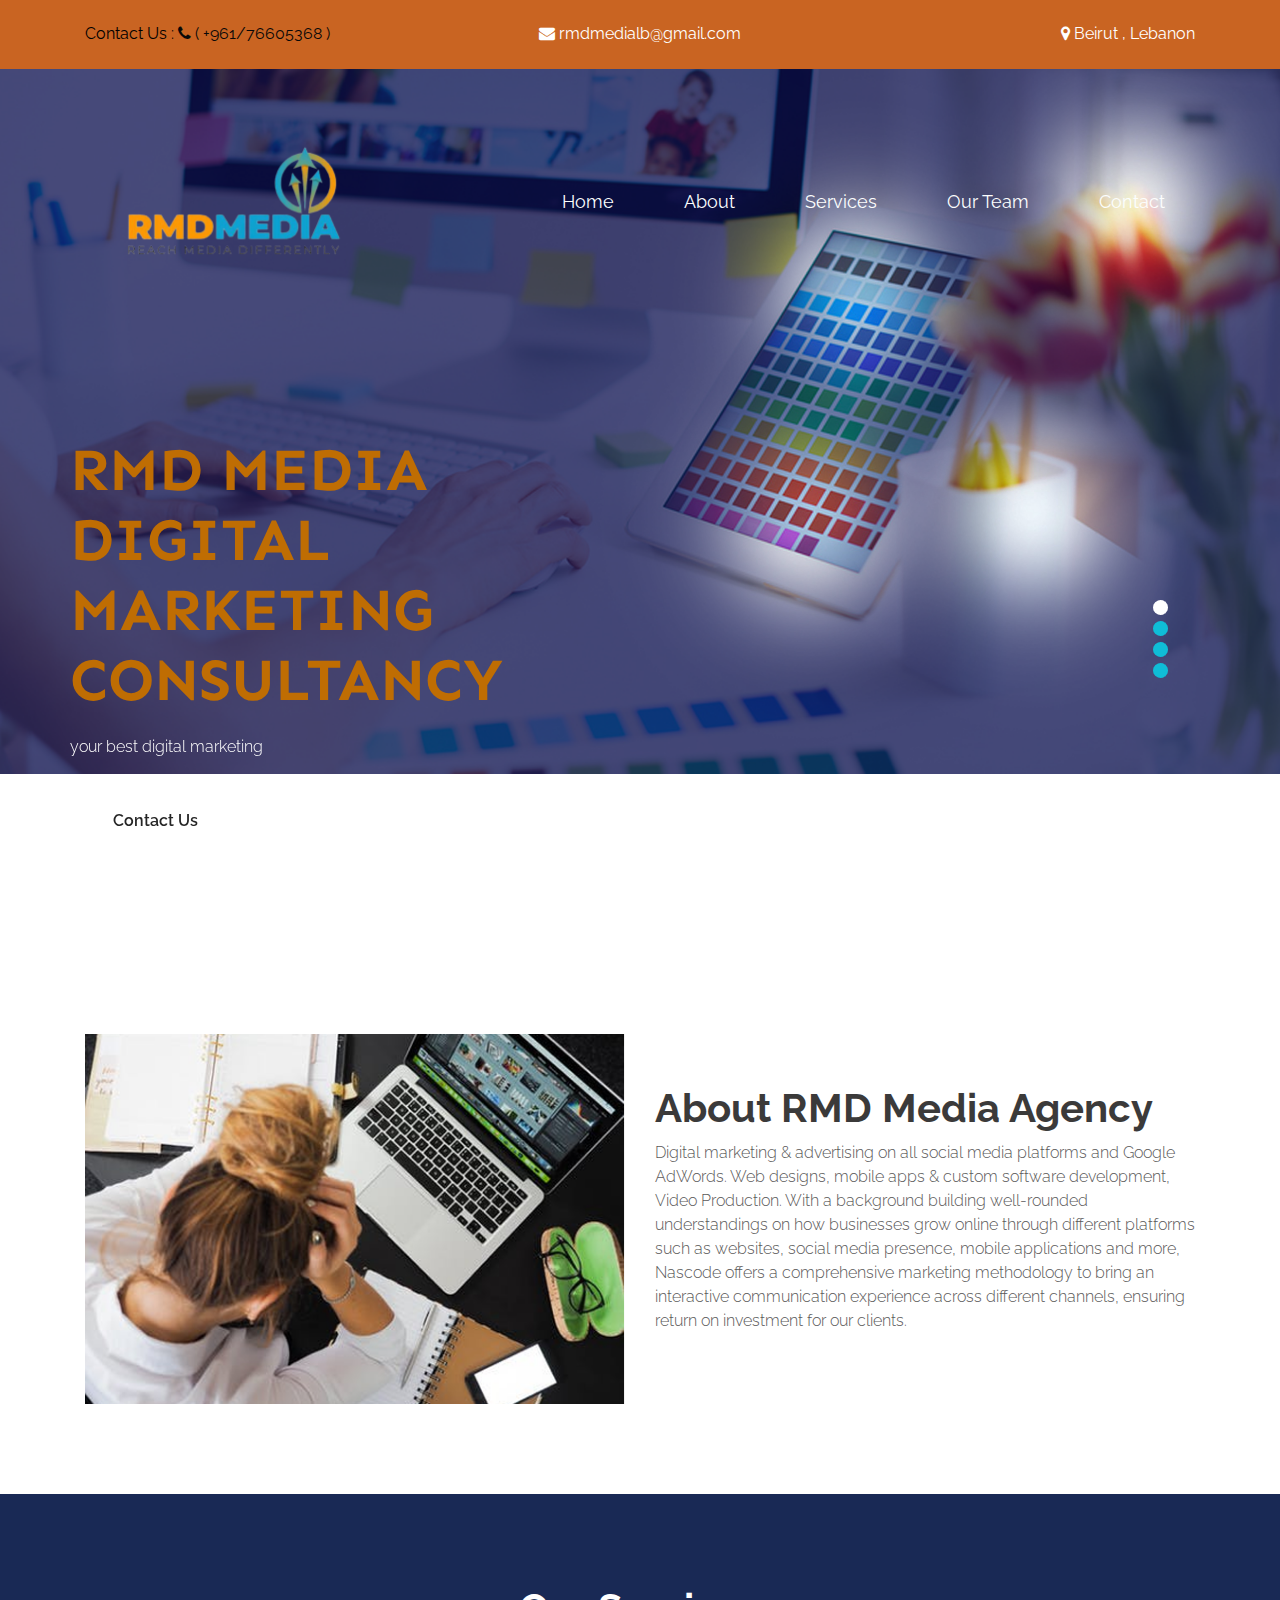
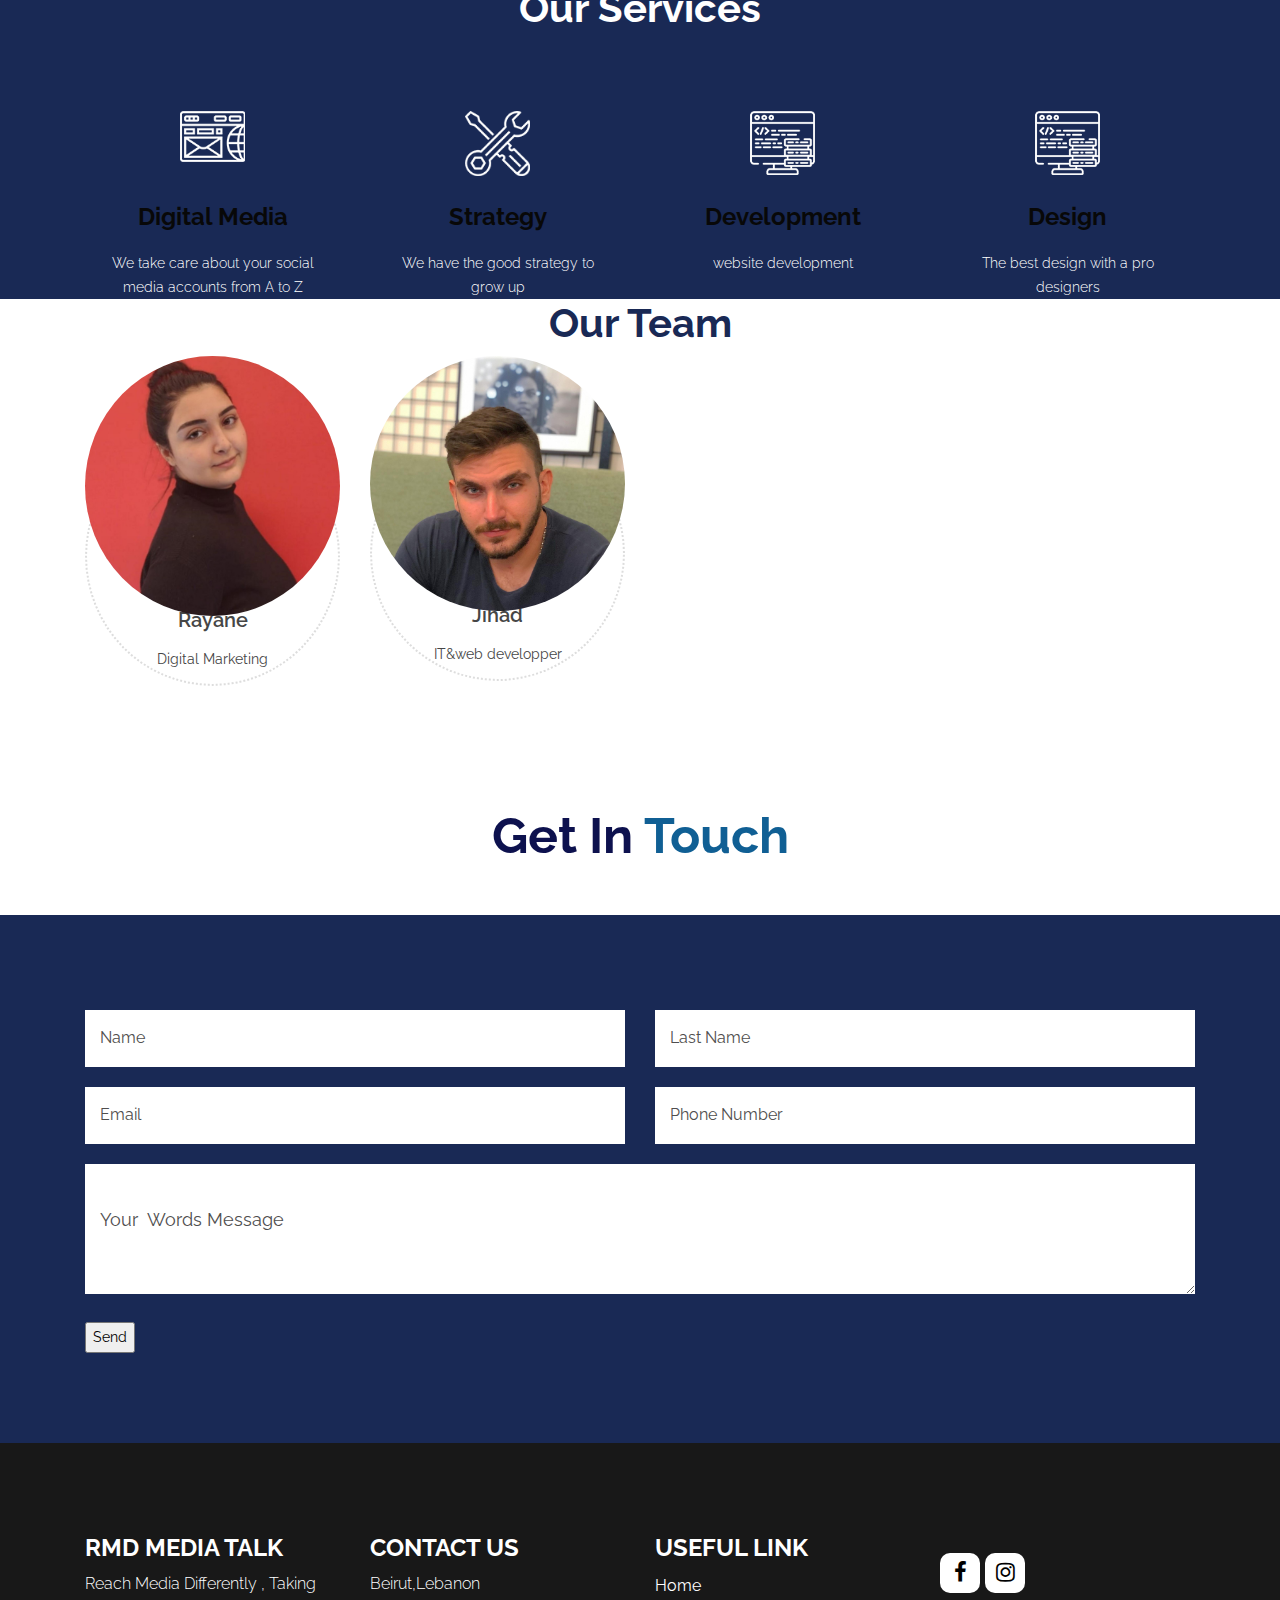
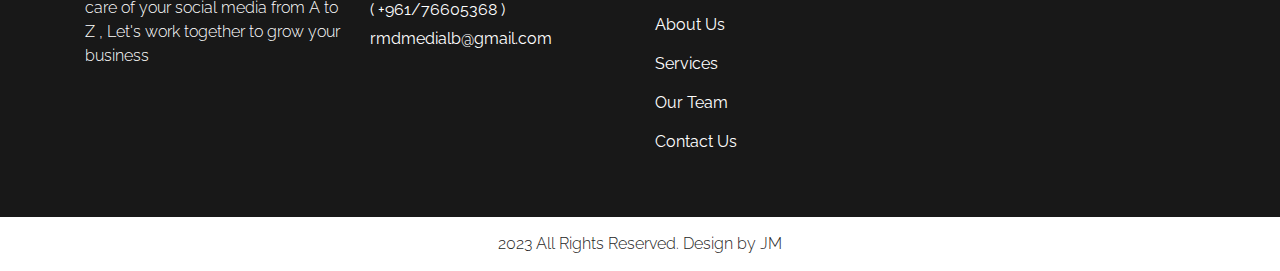
<file: index.html>
<!DOCTYPE html>
<html lang="en">

<head>
    <!-- basic -->
    <meta charset="utf-8">
    <meta http-equiv="X-UA-Compatible" content="IE=edge">
    <meta name="viewport" content="width=device-width, initial-scale=1">
    <!-- mobile metas -->
    <meta name="viewport" content="width=device-width, initial-scale=1">
    <meta name="viewport" content="initial-scale=1, maximum-scale=1">
    <!-- site metas -->
    <title>RMD MEDIA</title>
    <link rel="icon" href="images/logo.png" type="image/x-icon">
    <meta name="keywords" content="">
    <meta name="description" content="">
    <meta name="author" content="">
    <!-- bootstrap css -->
    <link rel="stylesheet" type="text/css" href="css/bootstrap.min.css">
    <!-- style css -->
    <link rel="stylesheet" type="text/css" href="css/style.css">
    <!-- Responsive-->
    <link rel="stylesheet" href="css/responsive.css">
    <!-- fevicon -->
    <link rel="icon" href="images/fevicon.png" type="image/gif" />
    <!-- Scrollbar Custom CSS -->
    <link rel="stylesheet" href="css/jquery.mCustomScrollbar.min.css">
    <!-- Tweaks for older IEs-->
    <link rel="stylesheet" href="https://netdna.bootstrapcdn.com/font-awesome/4.0.3/css/font-awesome.css">
    <!-- fonts -->
    <link href="https://fonts.googleapis.com/css2?family=Raleway:wght@400;500;600;800&family=Sen:wght@400;700;800&display=swap" rel="stylesheet">
</head>
<!--Start of Tawk.to Script-->
<script type="text/javascript">
var Tawk_API=Tawk_API||{}, Tawk_LoadStart=new Date();
(function(){
var s1=document.createElement("script"),s0=document.getElementsByTagName("script")[0];
s1.async=true;
s1.src='https://embed.tawk.to/644a67f931ebfa0fe7fabb75/1gv1acacc';
s1.charset='UTF-8';
s1.setAttribute('crossorigin','*');
s0.parentNode.insertBefore(s1,s0);
})();
</script>
<!--End of Tawk.to Script-->
<body>
    <!-- header top section start -->
    <div class="header_top_section">
        <div class="container">
            <div class="row">
                <div class="col-sm-12">
                    <div class="header_top_main">
                        <div class="call_text">Contact Us : <a href="https://api.whatsapp.com/send?phone=96176605368"><i class="fa fa-phone" aria-hidden="true"></i> ( +961/76605368 ) </a></div>
                        <div class="call_text_2"><a href="mailto:rmdmedialb@gmail.com"><i class="fa fa-envelope" aria-hidden="true"></i> rmdmedialb@gmail.com</a></div>
                        <div class="call_text_1"><a href="#"><i class="fa fa-map-marker" aria-hidden="true"></i> Beirut , Lebanon</a></div>
                    </div>
                </div>
            </div>
        </div>
    </div>
    <!-- header top section start -->
    <!-- header section start -->
    <div class="header_section">
        <div class="container">
            <nav class="navbar navbar-expand-lg navbar-light bg-light">
                <div class="logo">
                    <a href="index.html"><img src="images/logo.png"></a>
                </div>
                <button class="navbar-toggler" type="button" data-toggle="collapse" data-target="#navbarSupportedContent" aria-controls="navbarSupportedContent" aria-expanded="false" aria-label="Toggle navigation">
               <span class="navbar-toggler-icon"></span>
               </button>
                <div class="collapse navbar-collapse" id="navbarSupportedContent">
                    <ul class="navbar-nav ml-auto">
                        <li class="nav-item ">
                            <a class="nav-link" href="index.html">Home</a>
                        </li>
                        <li class="nav-item">
                            <a class="nav-link" href="about.html">About</a>
                        </li>
                        <li class="nav-item">
                            <a class="nav-link" href="services.html">Services</a>
                        </li>
                        <li class="nav-item">
                            <a class="nav-link" href="portfolio.html">Our Team</a>
                        </li>
                        <li class="nav-item">
                            <a class="nav-link" href="contact.html">Contact</a>
                        </li>
                    </ul>
                    <form class="form-inline my-2 my-lg-0">
                    </form>
                </div>
            </nav>
        </div>
        <!-- banner section start -->
        <div class="banner_section layout_padding">
            <section class="slide-wrapper">
                <div class="container">
                    <div id="myCarousel" class="carousel slide" data-ride="carousel">
                        <ol class="carousel-indicators">
                            <li data-target="#myCarousel" data-slide-to="0" class="active"></li>
                            <li data-target="#myCarousel" data-slide-to="1"></li>
                            <li data-target="#myCarousel" data-slide-to="2"></li>
                            <li data-target="#myCarousel" data-slide-to="3"></li>
                        </ol>
                        <div class="carousel-inner">
                            <div class="carousel-item active">
                                <div class="container">
                                    <div class="row">
                                        <div class="col-sm-12">
                                            <div class="banner_taital_main">
                                                <h1 class="banner_taital">RMD MEDIA Digital marketing consultancy</h1>
                                                <p class="banner_text">your best digital marketing </p>
                                                <div class="btn_main">
                                                    <div class="contact_bt"><a href="contact.html">Contact Us</a></div>
                                                </div>
                                            </div>
                                        </div>
                                    </div>
                                </div>
                            </div>
                            <div class="carousel-item">
                                <div class="container">
                                    <div class="row">
                                        <div class="col-sm-12">
                                            <div class="banner_taital_main">
                                                <h1 class="banner_taital">RMD MEDIA Digital Marketing Agency</h1>
                                                <p class="banner_text">BEST WAY TO GROW UP </p>
                                                <div class="contact_bt"><a href="contact.html">contact Us</a></div>
                                            </div>
                                        </div>
                                    </div>
                                </div>
                            </div>
                            <div class="carousel-item">
                                <div class="container">
                                    <div class="row">
                                        <div class="col-sm-12">
                                            <div class="banner_taital_main">
                                                <h1 class="banner_taital">RMD MEDIA Digital Marketing Agency</h1>
                                                <p class="banner_text"> the competition with best-in-class digital marketing services</p>
                                                <div class="contact_bt"><a href="contact.html">contact Us</a></div>
                                            </div>
                                        </div>
                                    </div>
                                </div>
                            </div>
                            <div class="carousel-item">
                                <div class="container">
                                    <div class="row">
                                        <div class="col-sm-12">
                                            <div class="banner_taital_main">
                                                <h1 class="banner_taital">RMD MEDIA Digital Marketing Agency</h1>
                                                <p class="banner_text">the promotion of brands to connect with potential customers using the internet and other forms of digital communication </p>
                                                <div class="contact_bt"><a href="contact.html">contact Us</a></div>
                                            </div>
                                        </div>
                                    </div>
                                </div>
                            </div>
                        </div>
                    </div>
                </div>
            </section>
        </div>
        <!-- banner section end -->
    </div>
    <!-- header section end -->
    <!-- about sectuion start -->
    <div class="about_section layout_padding">
        <div class="container">
            <div class="row">
                <div class="col-md-6">
                    <div class="about_img"><img src="images/about-img.png"></div>
                </div>
                <div class="col-md-6">
                    <h1 class="about_taital">About RMD Media Agency</h1>
                    <p class="about_text">Digital marketing & advertising on all social media platforms and Google AdWords. Web designs, mobile apps & custom software development, Video Production. With a background building well-rounded understandings on how businesses grow
                        online through different platforms such as websites, social media presence, mobile applications and more, Nascode offers a comprehensive marketing methodology to bring an interactive communication experience across different channels,
                        ensuring return on investment for our clients.</p>
                </div>
            </div>
        </div>
    </div>
    <!-- about sectuion end -->
    <!-- services section start -->
    <div class="services_section layout_padding">
        <div class="container">
            <div class="row">
                <div class="col-sm-12">
                    <h1 class="services_taital">Our Services</h1>
                </div>
            </div>
            <div class="services_section_2">
                <div class="row">
                    <div class="col-lg-3 col-sm-6">
                        <div class="box_main ">
                            <div class="service_img"><img src="images/icon-1.png"></div>
                            <h4 class="development_text">Digital Media</h4>
                            <p class="services_text">We take care about your social media accounts from A to Z</p>

                        </div>
                    </div>
                    <div class="col-lg-3 col-sm-6">
                        <div class="box_main">
                            <div class="service_img"><img src="images/icon-2.png"></div>
                            <h4 class="development_text">Strategy</h4>
                            <p class="services_text">We have the good strategy to grow up</p>

                        </div>
                    </div>
                    <div class="col-lg-3 col-sm-6">
                        <div class="box_main">
                            <div class="service_img"><img src="images/icon-3.png"></div>
                            <h4 class="development_text">Development</h4>
                            <p class="services_text">website development </p>

                        </div>
                    </div>
                    <div class="col-lg-3 col-sm-6">
                        <div class="box_main">
                            <div class="service_img"><img src="images/icon-3.png"></div>
                            <h4 class="development_text">Design</h4>
                            <p class="services_text">The best design with a pro designers</p>

                        </div>
                    </div>
                </div>
            </div>
        </div>
    </div>
    <!-- services section end -->
    <!-- portfolio section start -->
    <div class="portfolio_section layout_padding">
        <div class="container">
            <div class="row">
                <div class="col-md-12">
                    <h1 class="portfolio_taital">Our Team</h1>
                </div>
                <div class="col-md-3 col-sm-6">
                    <div class="our-team">
                        <div class="pic">
                            <img src="images/img-1.jpg">
                        </div>
                        <div class="team-content">
                            <div class="team-info">
                                <h3 class="title">Rayane</h3>
                                <span class="post">Digital Marketing </span>
                            </div>
                        </div>
                    </div>
                </div>

                <div class="col-md-3 col-sm-6">
                    <div class="our-team">
                        <div class="pic">
                            <img src="images/img-2.jpg">
                        </div>
                        <div class="team-content">
                            <div class="team-info">
                                <h3 class="title">Jihad</h3>
                                <span class="post">IT&web developper</span>
                            </div>
                        </div>
                    </div>
                </div>
             
            </div>
        </div>
    </div>
    <!-- portfolio section end -->
    <!-- contact section start -->
    <div class="contact_section layout_padding">
        <div class="container">
            <div class="row">
                <div class="col-sm-12">
                    <h1 class="contact_taital">Get In <span style="color: #105f94;">Touch</span></h1>
                </div>
            </div>
        </div>
    </div>
    <div class="contact_section_2">
        <div class="container">
            <div class="row">
                <div class="col-md-12">
                    <div class="mail_section map_form_container">
                        <form action="https://formspree.io/f/mbjepljw" method="POST">
                            <fieldset id="fs-frm-inputs"></fieldset>
                            <div class="row">
                                <div class="col-md-6">
                                    <input type="text" class="mail_text" placeholder="Name" required="" name="Your Name">
                                </div>
                                <div class="col-md-6">
                                    <input type="text" class="mail_text" placeholder="Last Name" required="" name=" Your Last Name">
                                </div>
                                <div class="col-md-6">
                                    <input type="email" class="mail_text" placeholder="Email" name="_replyto" placeholder="email@domain.tld" required="">
                                </div>
                                <div class="col-md-6">
                                    <input type="text" class="mail_text" id="telephone" placeholder="Phone Number" name="Phone Number" required="">
                                </div>

                            </div>
                            <textarea class="massage-bt" placeholder="Your  Words Message" rows="5" id="comment" name="Your  Words Message" required=""></textarea>
                            <div class="btn_main">
                                <input type="hidden" name="_subject" id="email-subject" value="Complaint Form Submission">
                                </fieldset>
                                <input type="submit" value="Send">
                        </form>
                        </div>
                        </form>
                    </div>
                </div>
            </div>
        </div>
    </div>
    <!-- contact section end -->
    <!-- footer section start -->
    <div class="footer_section layout_padding">
        <div class="container">
            <div class="footer_section_2">
                <div class="row">
                    <div class="col-lg-3 col-sm-6">
                        <h2 class="useful_text">RMD MEDIA Talk</h2>
                        <p class="lorem_text">Reach Media Differently , Taking care of your social media from A to Z , Let's work together to grow your business
                        </p>
                    </div>
                    <div class="col-lg-3 col-sm-6">
                        <h2 class="useful_text">Contact Us</h2>
                        <p class="dummy_text">Beirut,Lebanon</p>
                        <div class="location_text"><a href="https://api.whatsapp.com/send?phone=96176605368">( +961/76605368 )</a></div>
                        <div class="location_text"><a href="mailto:rmdmedialb@gmail.com"> rmdmedialb@gmail.com</a></div>
                    </div>
                    <div class="col-lg-3 col-sm-6">
                        <h2 class="useful_text">Useful link</h2>
                        <div class="footer_menu">
                            <ul>
                                <li><a href="index.html">Home</a></li>
                                <li><a href="about.html">About Us</a></li>
                                <li><a href="services.html">Services</a></li>
                                <li><a href="portfolio.html">Our Team</a></li>
                                <li><a href="contact.html">Contact Us</a></li>
                            </ul>
                        </div>
                    </div>
                    <div class="col-lg-3 col-sm-6">

                        <div class="social_icon">
                            <ul>
                                <li><a href="https://www.facebook.com/rmdmedia.lb?mibextid=LQQJ4d"><i class="fa fa-facebook" aria-hidden="true"></i></a></li>
                                <li><a href="https://instagram.com/rmdmedia.lb?igshid=YmMyMTA2M2Y="><i class="fa fa-instagram" aria-hidden="true"></i></a></li>
                            </ul>
                        </div>
                    </div>
                </div>
            </div>
        </div>
    </div>
    </div>
    <!-- footer section end -->
    <!-- copyright section start -->
    <div class="copyright_section">
        <div class="container">
            <div class="row">
                <div class="col-sm-12">
                    <p class="copyright_text">2023 All Rights Reserved. Design by <a href="https://jihadmourad.github.io/jihad/">JM</a></p>
                </div>
            </div>
        </div>
    </div>
    <!-- copyright section end -->
    <!-- Javascript files-->
    <script src="js/jquery.min.js"></script>
    <script src="js/popper.min.js"></script>
    <script src="js/bootstrap.bundle.min.js"></script>
    <script src="js/jquery-3.0.0.min.js"></script>
    <script src="js/plugin.js"></script>
</body>

</html>
</file>
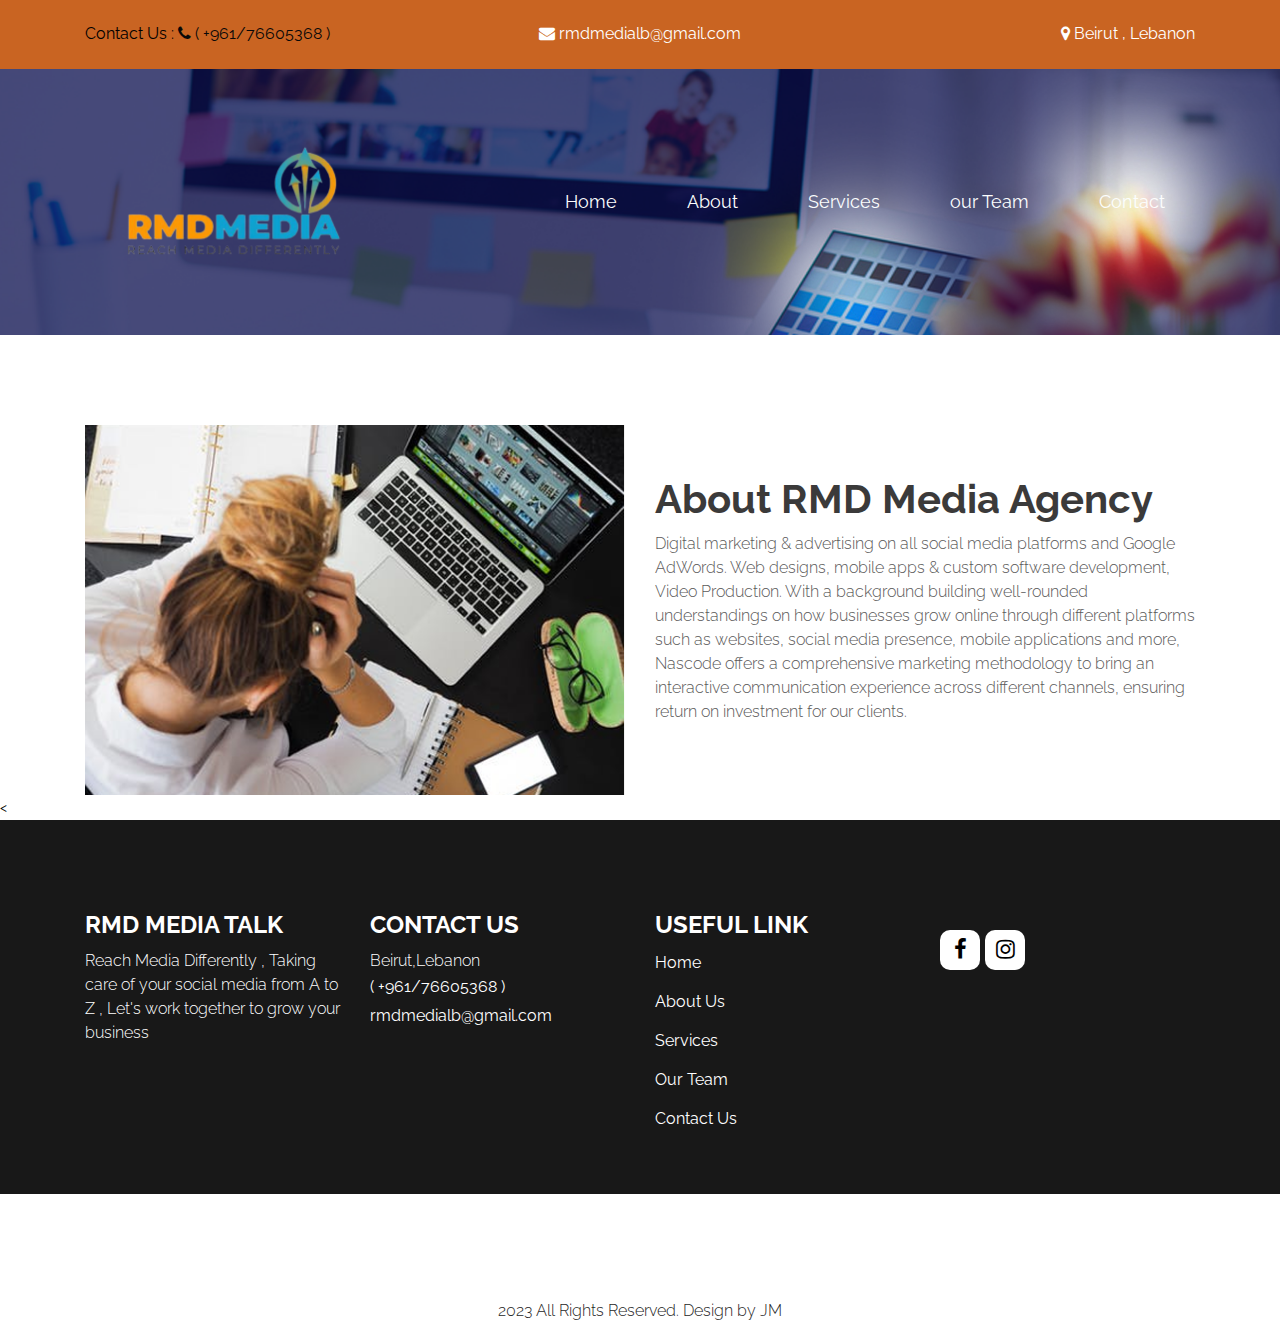
<file: about.html>
<!DOCTYPE html>
<html lang="en">

<head>
    <!-- basic -->
    <meta charset="utf-8">
    <meta http-equiv="X-UA-Compatible" content="IE=edge">
    <meta name="viewport" content="width=device-width, initial-scale=1">
    <!-- mobile metas -->
    <meta name="viewport" content="width=device-width, initial-scale=1">
    <meta name="viewport" content="initial-scale=1, maximum-scale=1">
    <!-- site metas -->
    <title>About</title>
    <link rel="icon" href="images/logo.png" type="image/x-icon">
    <meta name="keywords" content="">
    <meta name="description" content="">
    <meta name="author" content="">
    <!-- bootstrap css -->
    <link rel="stylesheet" type="text/css" href="css/bootstrap.min.css">
    <!-- style css -->
    <link rel="stylesheet" type="text/css" href="css/style.css">
    <!-- Responsive-->
    <link rel="stylesheet" href="css/responsive.css">
    <!-- fevicon -->
    <link rel="icon" href="images/fevicon.png" type="image/gif" />
    <!-- Scrollbar Custom CSS -->
    <link rel="stylesheet" href="css/jquery.mCustomScrollbar.min.css">
    <!-- Tweaks for older IEs-->
    <link rel="stylesheet" href="https://netdna.bootstrapcdn.com/font-awesome/4.0.3/css/font-awesome.css">
    <!-- fonts -->
    <link href="https://fonts.googleapis.com/css2?family=Raleway:wght@400;500;600;800&family=Sen:wght@400;700;800&display=swap" rel="stylesheet">
</head>

<body>
    <!-- header top section start -->
    <div class="header_top_section">
        <div class="container">
            <div class="row">
                <div class="col-sm-12">
                    <div class="header_top_main">
                        <div class="call_text">Contact Us : <a href="https://api.whatsapp.com/send?phone=96176605368"><i class="fa fa-phone" aria-hidden="true"></i> ( +961/76605368 ) </a></div>
                        <div class="call_text_2"><a href="mailto:rmdmedialb@gmail.com"><i class="fa fa-envelope" aria-hidden="true"></i> rmdmedialb@gmail.com</a></div>
                        <div class="call_text_1"><a href="#"><i class="fa fa-map-marker" aria-hidden="true"></i> Beirut , Lebanon</a></div>
                    </div>
                </div>
            </div>
        </div>
    </div>
    <!-- header top section start -->
    <!-- header section start -->
    <div class="header_section">
        <div class="container">
            <nav class="navbar navbar-expand-lg navbar-light bg-light">
                <div class="logo">
                    <a href="index.html"><img src="images/logo.png"></a>
                </div>
                <button class="navbar-toggler" type="button" data-toggle="collapse" data-target="#navbarSupportedContent" aria-controls="navbarSupportedContent" aria-expanded="false" aria-label="Toggle navigation">
               <span class="navbar-toggler-icon"></span>
               </button>
                <div class="collapse navbar-collapse" id="navbarSupportedContent">
                    <ul class="navbar-nav ml-auto">
                        <li class="nav-item ">
                            <a class="nav-link" href="index.html">Home</a>
                        </li>
                        <li class="nav-item">
                            <a class="nav-link" href="about.html">About</a>
                        </li>
                        <li class="nav-item">
                            <a class="nav-link" href="services.html">Services</a>
                        </li>
                        <li class="nav-item">
                            <a class="nav-link" href="portfolio.html">our Team</a>
                        </li>
                        <li class="nav-item">
                            <a class="nav-link" href="contact.html">Contact</a>
                        </li>
                    </ul>
                    <form class="form-inline my-2 my-lg-0">
                    </form>
                </div>
            </nav>
        </div>
    </div>
    <!-- header section end -->
    <!-- about sectuion start -->
    <div class="about_section layout_padding">
        <div class="container">
            <div class="row">
                <div class="col-md-6">
                    <div class="about_img"><img src="images/about-img.png"></div>
                </div>
                <div class="col-md-6">
                    <h1 class="about_taital">About RMD Media Agency</h1>
                    <p class="about_text">Digital marketing & advertising on all social media platforms and Google AdWords. Web designs, mobile apps & custom software development, Video Production. With a background building well-rounded understandings on how businesses grow
                        online through different platforms such as websites, social media presence, mobile applications and more, Nascode offers a comprehensive marketing methodology to bring an interactive communication experience across different channels,
                        ensuring return on investment for our clients.</p>

                </div>
            </div>
        </div>
        <!-- about sectuion end -->
        <<div class="footer_section layout_padding">
            <div class="container">
                <div class="footer_section_2">
                    <div class="row">
                        <div class="col-lg-3 col-sm-6">
                            <h2 class="useful_text">RMD MEDIA Talk</h2>
                            <p class="lorem_text">Reach Media Differently , Taking care of your social media from A to Z , Let's work together to grow your business
                            </p>
                        </div>
                        <div class="col-lg-3 col-sm-6">
                            <h2 class="useful_text">Contact Us</h2>
                            <p class="dummy_text">Beirut,Lebanon</p>
                            <div class="location_text"><a href="https://api.whatsapp.com/send?phone=96176605368">( +961/76605368 )</a></div>
                            <div class="location_text"><a href="mailto:rmdmedialb@gmail.com"> rmdmedialb@gmail.com</a></div>
                        </div>
                        <div class="col-lg-3 col-sm-6">
                            <h2 class="useful_text">Useful link</h2>
                            <div class="footer_menu">
                                <ul>
                                    <li><a href="index.html">Home</a></li>
                                    <li><a href="about.html">About Us</a></li>
                                    <li><a href="services.html">Services</a></li>
                                    <li><a href="portfolio.html">Our Team</a></li>
                                    <li><a href="contact.html">Contact Us</a></li>
                                </ul>
                            </div>
                        </div>
                        <div class="col-lg-3 col-sm-6">

                            <div class="social_icon">
                                <ul>
                                    <li><a href="https://www.facebook.com/rmdmedia.lb?mibextid=LQQJ4d"><i class="fa fa-facebook" aria-hidden="true"></i></a></li>
                                    <li><a href="https://instagram.com/rmdmedia.lb?igshid=YmMyMTA2M2Y="><i class="fa fa-instagram" aria-hidden="true"></i></a></li>
                                </ul>
                            </div>
                        </div>
                    </div>
                </div>
            </div>
    </div>
    </div>
    <!-- footer section end -->
    <!-- copyright section start -->
    <div class="copyright_section">
        <div class="container">
            <div class="row">
                <div class="col-sm-12">
                    <p class="copyright_text">2023 All Rights Reserved. Design by <a href="https://jihadmourad.github.io/jihad/">JM</a></p>
                </div>
            </div>
        </div>
    </div>
    <!-- copyright section end -->
    <!-- Javascript files-->
    <script src="js/jquery.min.js"></script>
    <script src="js/popper.min.js"></script>
    <script src="js/bootstrap.bundle.min.js"></script>
    <script src="js/jquery-3.0.0.min.js"></script>
    <script src="js/plugin.js"></script>
</body>

</html>
</file>
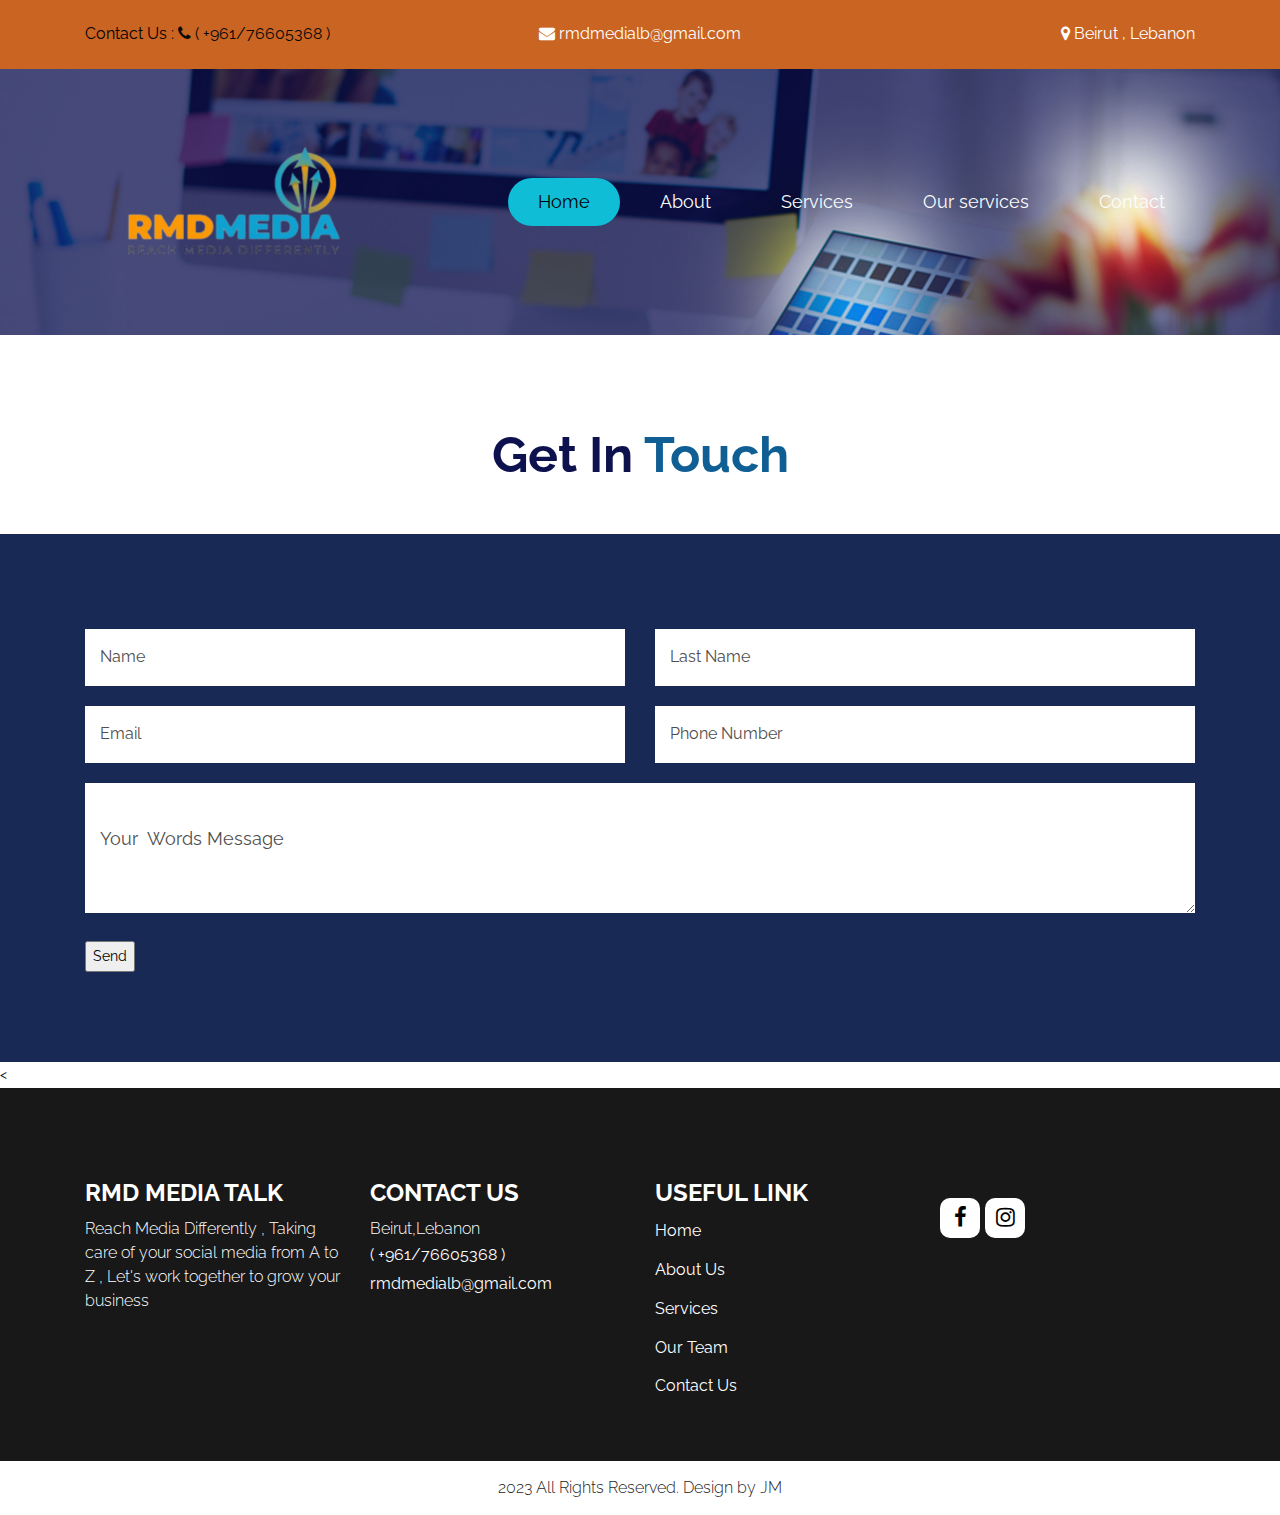
<file: contact.html>
<!DOCTYPE html>
<html lang="en">

<head>
    <!-- basic -->
    <meta charset="utf-8">
    <meta http-equiv="X-UA-Compatible" content="IE=edge">
    <meta name="viewport" content="width=device-width, initial-scale=1">
    <!-- mobile metas -->
    <meta name="viewport" content="width=device-width, initial-scale=1">
    <meta name="viewport" content="initial-scale=1, maximum-scale=1">
    <!-- site metas -->
    <title>Contact</title>
    <link rel="icon" href="images/logo.png" type="image/x-icon">
    <meta name="keywords" content="">
    <meta name="description" content="">
    <meta name="author" content="">
    <!-- bootstrap css -->
    <link rel="stylesheet" type="text/css" href="css/bootstrap.min.css">
    <!-- style css -->
    <link rel="stylesheet" type="text/css" href="css/style.css">
    <!-- Responsive-->
    <link rel="stylesheet" href="css/responsive.css">
    <!-- fevicon -->
    <link rel="icon" href="images/fevicon.png" type="image/gif" />
    <!-- Scrollbar Custom CSS -->
    <link rel="stylesheet" href="css/jquery.mCustomScrollbar.min.css">
    <!-- Tweaks for older IEs-->
    <link rel="stylesheet" href="https://netdna.bootstrapcdn.com/font-awesome/4.0.3/css/font-awesome.css">
    <!-- fonts -->
    <link href="https://fonts.googleapis.com/css2?family=Raleway:wght@400;500;600;800&family=Sen:wght@400;700;800&display=swap" rel="stylesheet">
</head>

<body>
    <!-- header top section start -->
    <div class="header_top_section">
        <div class="container">
            <div class="row">
                <div class="col-sm-12">
                    <div class="header_top_main">
                        <div class="call_text">Contact Us : <a href="https://api.whatsapp.com/send?phone=96176605368"><i class="fa fa-phone" aria-hidden="true"></i> ( +961/76605368 ) </a></div>
                        <div class="call_text_2"><a href="mailto:rmdmedialb@gmail.com"><i class="fa fa-envelope" aria-hidden="true"></i> rmdmedialb@gmail.com</a></div>
                        <div class="call_text_1"><a href="#"><i class="fa fa-map-marker" aria-hidden="true"></i> Beirut , Lebanon</a></div>
                    </div>
                </div>
            </div>
        </div>
    </div>
    <!-- header top section start -->
    <!-- header section start -->
    <div class="header_section">
        <div class="container">
            <nav class="navbar navbar-expand-lg navbar-light bg-light">
                <div class="logo">
                    <a href="index.html"><img src="images/logo.png"></a>
                </div>
                <button class="navbar-toggler" type="button" data-toggle="collapse" data-target="#navbarSupportedContent" aria-controls="navbarSupportedContent" aria-expanded="false" aria-label="Toggle navigation">
               <span class="navbar-toggler-icon"></span>
               </button>
                <div class="collapse navbar-collapse" id="navbarSupportedContent">
                    <ul class="navbar-nav ml-auto">
                        <li class="nav-item active">
                            <a class="nav-link" href="index.html">Home</a>
                        </li>
                        <li class="nav-item">
                            <a class="nav-link" href="about.html">About</a>
                        </li>
                        <li class="nav-item">
                            <a class="nav-link" href="services.html">Services</a>
                        </li>
                        <li class="nav-item">
                            <a class="nav-link" href="portfolio.html">Our services</a>
                        </li>
                        <li class="nav-item">
                            <a class="nav-link" href="contact.html">Contact</a>
                        </li>
                    </ul>
                    <form class="form-inline my-2 my-lg-0">
                    </form>
                </div>
            </nav>
        </div>
    </div>
    <!-- header section end -->
    <!-- contact section start -->
    <div class="contact_section layout_padding">
        <div class="container">
            <div class="row">
                <div class="col-sm-12">
                    <h1 class="contact_taital">Get In <span style="color:  #105f94;">Touch</span></h1>
                </div>
            </div>
        </div>
    </div>
    <div class="contact_section_2">
        <div class="container">
            <div class="row">
                <div class="col-md-12">
                    <div class="mail_section map_form_container">
                        <form action="https://formspree.io/f/mbjepljw" method="POST">
                            <fieldset id="fs-frm-inputs"></fieldset>
                            <div class="row">
                                <div class="col-md-6">
                                    <input type="text" class="mail_text" placeholder="Name" required="" name="Your Name">
                                </div>
                                <div class="col-md-6">
                                    <input type="text" class="mail_text" placeholder="Last Name" required="" name=" Your Last Name">
                                </div>
                                <div class="col-md-6">
                                    <input type="email" class="mail_text" placeholder="Email" name="_replyto" placeholder="email@domain.tld" required="">
                                </div>
                                <div class="col-md-6">
                                    <input type="text" class="mail_text" id="telephone" placeholder="Phone Number" name="Phone Number" required="">
                                </div>

                            </div>
                            <textarea class="massage-bt" placeholder="Your  Words Message" rows="5" id="comment" name="Your  Words Message" required=""></textarea>
                            <div class="btn_main">
                                <input type="hidden" name="_subject" id="email-subject" value="Complaint Form Submission">
                                </fieldset>
                                <input type="submit" value="Send">
                        </form>
                        </div>
                        </form>
                    </div>
                </div>
            </div>
        </div>
    </div>
    </div>
    <!-- contact section end -->
    <!-- footer section start -->
    <<div class="footer_section layout_padding">
        <div class="container">
            <div class="footer_section_2">
                <div class="row">
                    <div class="col-lg-3 col-sm-6">
                        <h2 class="useful_text">RMD MEDIA Talk</h2>
                        <p class="lorem_text">Reach Media Differently , Taking care of your social media from A to Z , Let's work together to grow your business
                        </p>
                    </div>
                    <div class="col-lg-3 col-sm-6">
                        <h2 class="useful_text">Contact Us</h2>
                        <p class="dummy_text">Beirut,Lebanon</p>
                        <div class="location_text"><a href="https://api.whatsapp.com/send?phone=96176605368">( +961/76605368 )</a></div>
                        <div class="location_text"><a href="mailto:rmdmedialb@gmail.com"> rmdmedialb@gmail.com</a></div>
                    </div>
                    <div class="col-lg-3 col-sm-6">
                        <h2 class="useful_text">Useful link</h2>
                        <div class="footer_menu">
                            <ul>
                                <li><a href="index.html">Home</a></li>
                                <li><a href="about.html">About Us</a></li>
                                <li><a href="services.html">Services</a></li>
                                <li><a href="portfolio.html">Our Team</a></li>
                                <li><a href="contact.html">Contact Us</a></li>
                            </ul>
                        </div>
                    </div>
                    <div class="col-lg-3 col-sm-6">

                        <div class="social_icon">
                            <ul>
                                <li><a href="https://www.facebook.com/rmdmedia.lb?mibextid=LQQJ4d"><i class="fa fa-facebook" aria-hidden="true"></i></a></li>
                                <li><a href="https://instagram.com/rmdmedia.lb?igshid=YmMyMTA2M2Y="><i class="fa fa-instagram" aria-hidden="true"></i></a></li>
                            </ul>
                        </div>
                    </div>
                </div>
            </div>
        </div>
        </div>
        </div>
        <!-- footer section end -->
        <!-- copyright section start -->
        <div class="copyright_section">
            <div class="container">
                <div class="row">
                    <div class="col-sm-12">
                        <p class="copyright_text">2023 All Rights Reserved. Design by <a href="https://jihadmourad.github.io/jihad/">JM</a></p>
                    </div>
                </div>
            </div>
        </div>
        <!-- copyright section end -->
        <!-- Javascript files-->
        <script src="js/jquery.min.js"></script>
        <script src="js/popper.min.js"></script>
        <script src="js/bootstrap.bundle.min.js"></script>
        <script src="js/jquery-3.0.0.min.js"></script>
        <script src="js/plugin.js"></script>
</body>

</html>
</file>
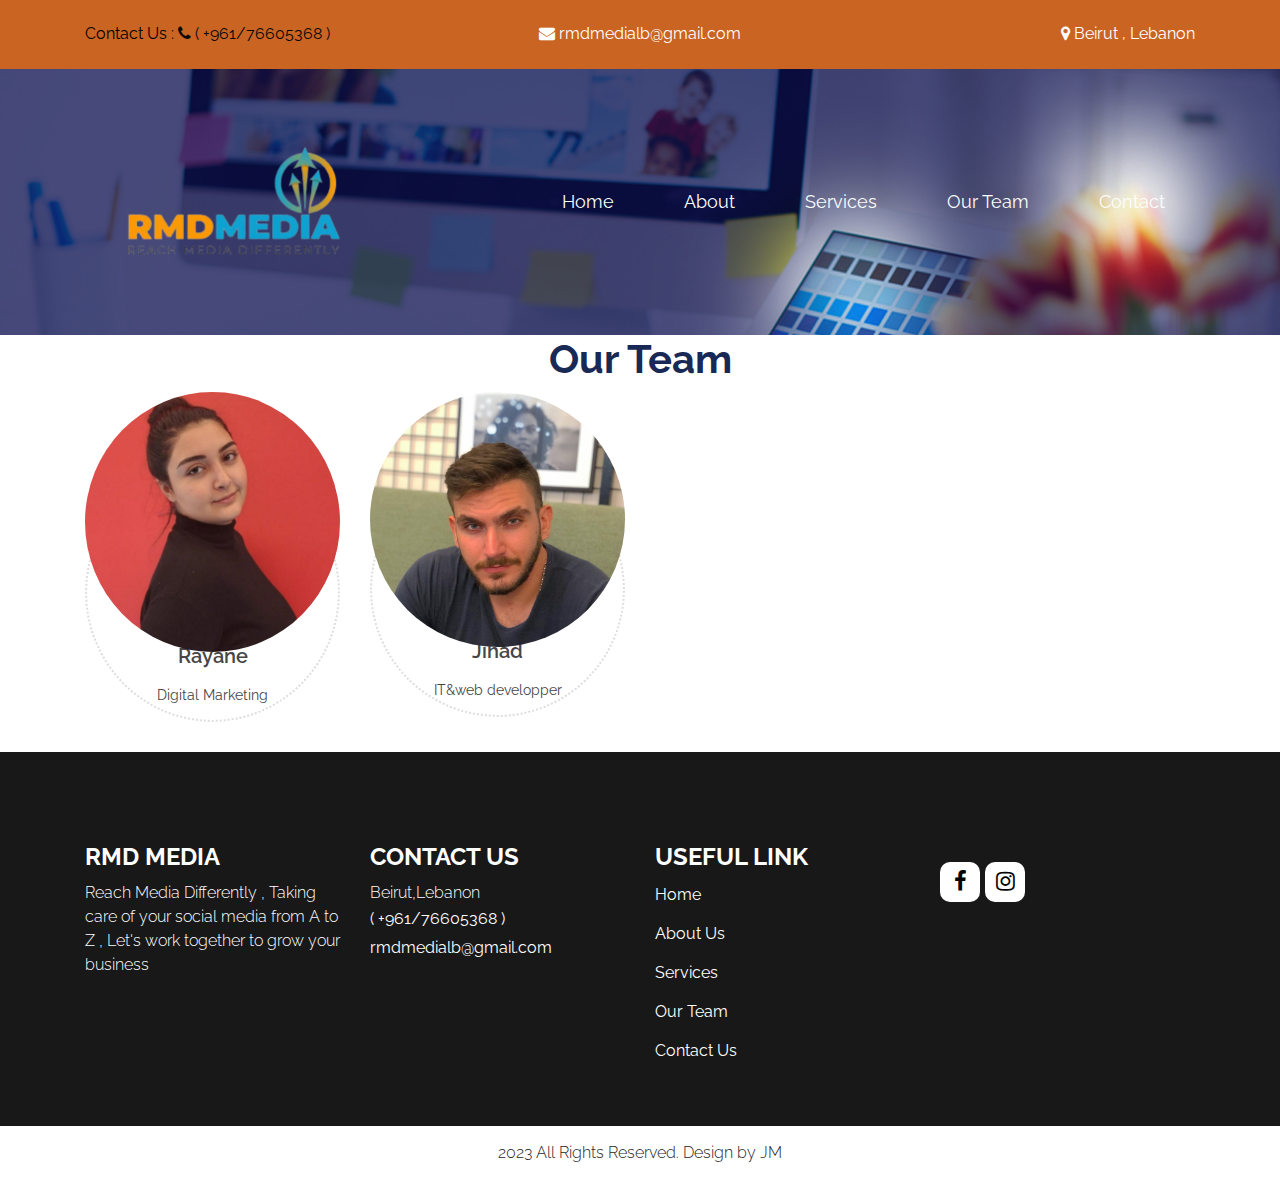
<file: portfolio.html>
<!DOCTYPE html>
<html lang="en">

<head>
    <!-- basic -->
    <meta charset="utf-8">
    <meta http-equiv="X-UA-Compatible" content="IE=edge">
    <meta name="viewport" content="width=device-width, initial-scale=1">
    <!-- mobile metas -->
    <meta name="viewport" content="width=device-width, initial-scale=1">
    <meta name="viewport" content="initial-scale=1, maximum-scale=1">
    <!-- site metas -->
    <title>Our Team</title>
    <link rel="icon" href="images/logo.png" type="image/x-icon">
    <meta name="keywords" content="">
    <meta name="description" content="">
    <meta name="author" content="">
    <!-- bootstrap css -->
    <link rel="stylesheet" type="text/css" href="css/bootstrap.min.css">
    <!-- style css -->
    <link rel="stylesheet" type="text/css" href="css/style.css">
    <!-- Responsive-->
    <link rel="stylesheet" href="css/responsive.css">
    <!-- fevicon -->
    <link rel="icon" href="images/fevicon.png" type="image/gif" />
    <!-- Scrollbar Custom CSS -->
    <link rel="stylesheet" href="css/jquery.mCustomScrollbar.min.css">
    <!-- Tweaks for older IEs-->
    <link rel="stylesheet" href="https://netdna.bootstrapcdn.com/font-awesome/4.0.3/css/font-awesome.css">
    <!-- fonts -->
    <link href="https://fonts.googleapis.com/css2?family=Raleway:wght@400;500;600;800&family=Sen:wght@400;700;800&display=swap" rel="stylesheet">
</head>

<body>
    <!-- header top section start -->
    <div class="header_top_section">
        <div class="container">
            <div class="row">
                <div class="col-sm-12">
                    <div class="header_top_main">
                        <div class="call_text">Contact Us : <a href="https://api.whatsapp.com/send?phone=96176605368"><i class="fa fa-phone" aria-hidden="true"></i> ( +961/76605368 ) </a></div>
                        <div class="call_text_2"><a href="mailto:rmdmedialb@gmail.com"><i class="fa fa-envelope" aria-hidden="true"></i> rmdmedialb@gmail.com</a></div>
                        <div class="call_text_1"><a href="#"><i class="fa fa-map-marker" aria-hidden="true"></i> Beirut , Lebanon</a></div>
                    </div>
                </div>
            </div>
        </div>
    </div>
    <!-- header top section start -->
    <!-- header section start -->
    <div class="header_section">
        <div class="container">
            <nav class="navbar navbar-expand-lg navbar-light bg-light">
                <div class="logo">
                    <a href="index.html"><img src="images/logo.png"></a>
                </div>
                <button class="navbar-toggler" type="button" data-toggle="collapse" data-target="#navbarSupportedContent" aria-controls="navbarSupportedContent" aria-expanded="false" aria-label="Toggle navigation">
               <span class="navbar-toggler-icon"></span>
               </button>
                <div class="collapse navbar-collapse" id="navbarSupportedContent">
                    <ul class="navbar-nav ml-auto">
                        <li class="nav-item ">
                            <a class="nav-link" href="index.html">Home</a>
                        </li>
                        <li class="nav-item">
                            <a class="nav-link" href="about.html">About</a>
                        </li>
                        <li class="nav-item">
                            <a class="nav-link" href="services.html">Services</a>
                        </li>
                        <li class="nav-item">
                            <a class="nav-link" href="portfolio.html">Our Team</a>
                        </li>
                        <li class="nav-item">
                            <a class="nav-link" href="contact.html">Contact</a>
                        </li>
                    </ul>
                    <form class="form-inline my-2 my-lg-0">
                    </form>
                </div>
            </nav>
        </div>
    </div>
    <!-- header section end -->
    <!-- portfolio section start -->
    <div class="portfolio_section layout_padding">
        <div class="container">
            <div class="row">
                <div class="col-md-12">
                    <h1 class="portfolio_taital">Our Team</h1>
                </div>
                <div class="col-md-3 col-sm-6">
                    <div class="our-team">
                        <div class="pic">
                            <img src="images/img-1.jpg">
                        </div>
                        <div class="team-content">
                            <div class="team-info">
                                <h3 class="title">Rayane</h3>
                                <span class="post">Digital Marketing </span>
                            </div>
                        </div>
                    </div>
                </div>

                <div class="col-md-3 col-sm-6">
                    <div class="our-team">
                        <div class="pic">
                            <img src="images/img-2.jpg">
                        </div>
                        <div class="team-content">
                            <div class="team-info">
                                <h3 class="title">Jihad</h3>
                                <span class="post">IT&web developper</span>
                            </div>
                        </div>
                    </div>
                </div>
                
            </div>
        </div>
    </div>



    <!-- portfolio section end -->
    <div class="footer_section layout_padding">
        <div class="container">
            <div class="footer_section_2">
                <div class="row">
                    <div class="col-lg-3 col-sm-6">
                        <h2 class="useful_text">RMD MEDIA</h2>
                        <p class="lorem_text">Reach Media Differently , Taking care of your social media from A to Z , Let's work together to grow your business
                        </p>
                    </div>
                    <div class="col-lg-3 col-sm-6">
                        <h2 class="useful_text">Contact Us</h2>
                        <p class="dummy_text">Beirut,Lebanon</p>
                        <div class="location_text"><a href="https://api.whatsapp.com/send?phone=96176605368">( +961/76605368 )</a></div>
                        <div class="location_text"><a href="mailto:rmdmedialb@gmail.com"> rmdmedialb@gmail.com</a></div>
                    </div>
                    <div class="col-lg-3 col-sm-6">
                        <h2 class="useful_text">Useful link</h2>
                        <div class="footer_menu">
                            <ul>
                                <li><a href="index.html">Home</a></li>
                                <li><a href="about.html">About Us</a></li>
                                <li><a href="services.html">Services</a></li>
                                <li><a href="portfolio.html">Our Team</a></li>
                                <li><a href="contact.html">Contact Us</a></li>
                            </ul>
                        </div>
                    </div>
                    <div class="col-lg-3 col-sm-6">

                        <div class="social_icon">
                            <ul>
                                <li><a href="https://www.facebook.com/rmdmedia.lb?mibextid=LQQJ4d"><i class="fa fa-facebook" aria-hidden="true"></i></a></li>
                                <li><a href="https://instagram.com/rmdmedia.lb?igshid=YmMyMTA2M2Y="><i class="fa fa-instagram" aria-hidden="true"></i></a></li>
                            </ul>
                        </div>
                    </div>
                </div>
            </div>
        </div>
    </div>
    </div>
    <!-- footer section end -->
    <!-- copyright section start -->
    <div class="copyright_section">
        <div class="container">
            <div class="row">
                <div class="col-sm-12">
                    <p class="copyright_text">2023 All Rights Reserved. Design by <a href="https://jihadmourad.github.io/contact-me/">JM</a></p>
                </div>
            </div>
        </div>
    </div>
    <!-- copyright section end -->
    <!-- Javascript files-->
    <script src="js/jquery.min.js"></script>
    <script src="js/popper.min.js"></script>
    <script src="js/bootstrap.bundle.min.js"></script>
    <script src="js/jquery-3.0.0.min.js"></script>
    <script src="js/plugin.js"></script>
</body>

</html>
</file>
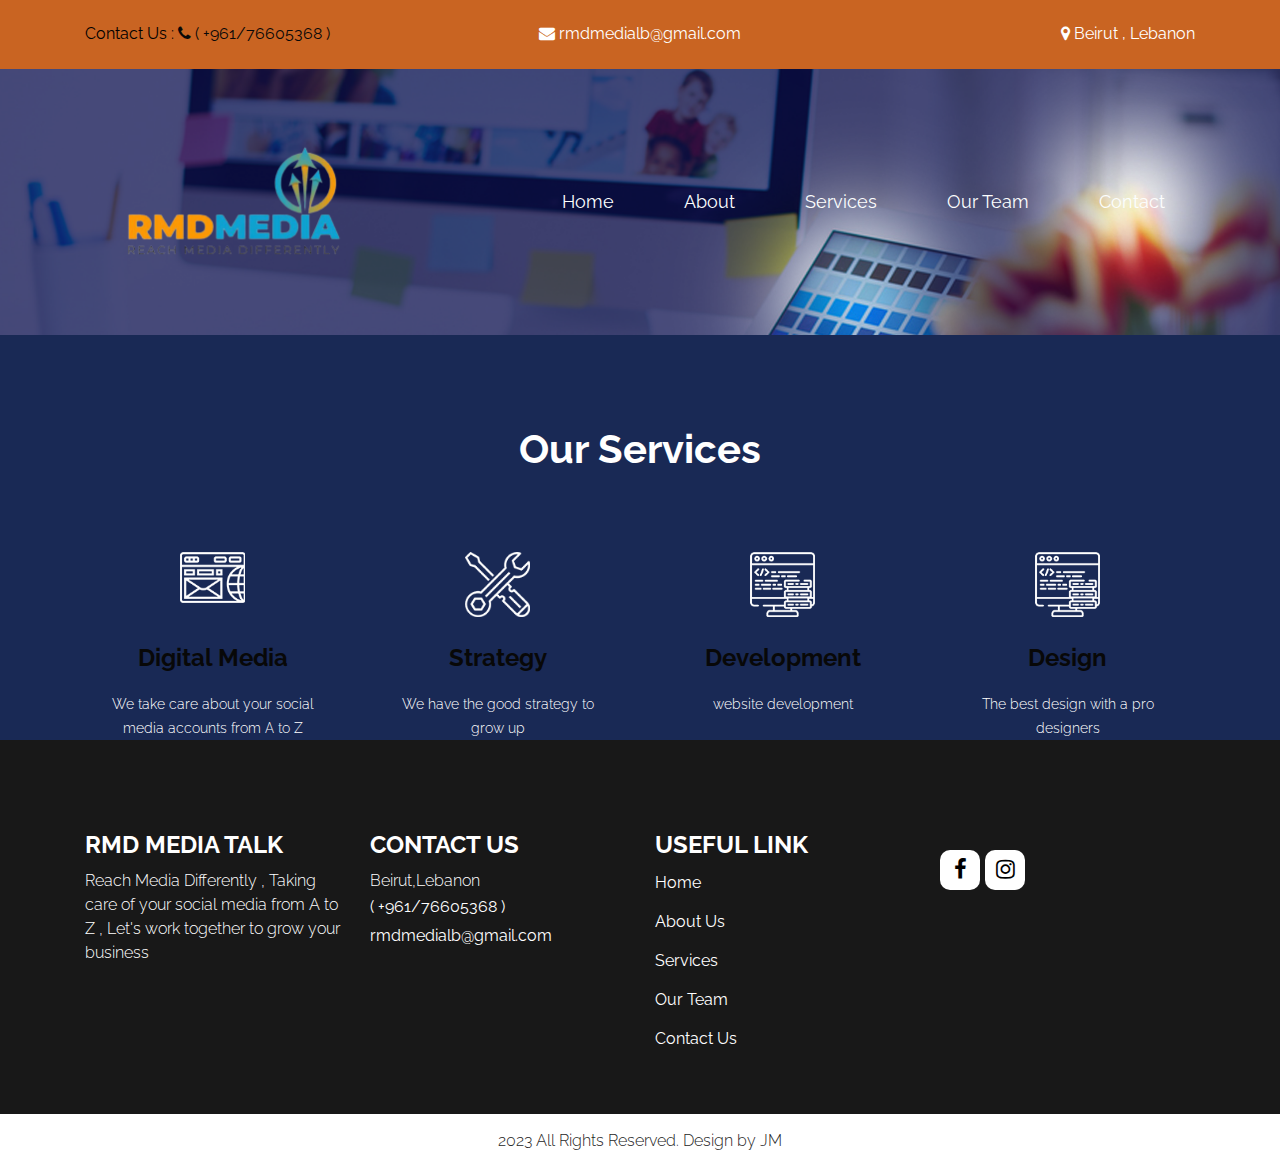
<file: services.html>
<!DOCTYPE html>
<html lang="en">

<head>
    <!-- basic -->
    <meta charset="utf-8">
    <meta http-equiv="X-UA-Compatible" content="IE=edge">
    <meta name="viewport" content="width=device-width, initial-scale=1">
    <!-- mobile metas -->
    <meta name="viewport" content="width=device-width, initial-scale=1">
    <meta name="viewport" content="initial-scale=1, maximum-scale=1">
    <!-- site metas -->
    <title>Services</title>
    <link rel="icon" href="images/logo.png" type="image/x-icon">
    <meta name="keywords" content="">
    <meta name="description" content="">
    <meta name="author" content="">
    <!-- bootstrap css -->
    <link rel="stylesheet" type="text/css" href="css/bootstrap.min.css">
    <!-- style css -->
    <link rel="stylesheet" type="text/css" href="css/style.css">
    <!-- Responsive-->
    <link rel="stylesheet" href="css/responsive.css">
    <!-- fevicon -->
    <link rel="icon" href="images/fevicon.png" type="image/gif" />
    <!-- Scrollbar Custom CSS -->
    <link rel="stylesheet" href="css/jquery.mCustomScrollbar.min.css">
    <!-- Tweaks for older IEs-->
    <link rel="stylesheet" href="https://netdna.bootstrapcdn.com/font-awesome/4.0.3/css/font-awesome.css">
    <!-- fonts -->
    <link href="https://fonts.googleapis.com/css2?family=Raleway:wght@400;500;600;800&family=Sen:wght@400;700;800&display=swap" rel="stylesheet">
</head>

<body>
    <!-- header top section start -->
    <div class="header_top_section">
        <div class="container">
            <div class="row">
                <div class="col-sm-12">
                    <div class="header_top_main">
                        <div class="call_text">Contact Us : <a href="https://api.whatsapp.com/send?phone=96176605368"><i class="fa fa-phone" aria-hidden="true"></i> ( +961/76605368 ) </a></div>
                        <div class="call_text_2"><a href="mailto:rmdmedialb@gmail.com"><i class="fa fa-envelope" aria-hidden="true"></i> rmdmedialb@gmail.com</a></div>
                        <div class="call_text_1"><a href="#"><i class="fa fa-map-marker" aria-hidden="true"></i> Beirut , Lebanon</a></div>
                    </div>
                </div>
            </div>
        </div>
    </div>
    <!-- header top section start -->
    <!-- header section start -->
    <div class="header_section">
        <div class="container">
            <nav class="navbar navbar-expand-lg navbar-light bg-light">
                <div class="logo">
                    <a href="index.html"><img src="images/logo.png"></a>
                </div>
                <button class="navbar-toggler" type="button" data-toggle="collapse" data-target="#navbarSupportedContent" aria-controls="navbarSupportedContent" aria-expanded="false" aria-label="Toggle navigation">
               <span class="navbar-toggler-icon"></span>
               </button>
                <div class="collapse navbar-collapse" id="navbarSupportedContent">
                    <ul class="navbar-nav ml-auto">
                        <li class="nav-item ">
                            <a class="nav-link" href="index.html">Home</a>
                        </li>
                        <li class="nav-item">
                            <a class="nav-link" href="about.html">About</a>
                        </li>
                        <li class="nav-item">
                            <a class="nav-link" href="services.html">Services</a>
                        </li>
                        <li class="nav-item">
                            <a class="nav-link" href="portfolio.html">Our Team</a>
                        </li>
                        <li class="nav-item">
                            <a class="nav-link" href="contact.html">Contact</a>
                        </li>
                    </ul>
                    <form class="form-inline my-2 my-lg-0">
                    </form>
                </div>
            </nav>
        </div>
    </div>
    <!-- header section end -->
    <!-- services section start -->

    </div>
    </div>
    <div class="services_section layout_padding">
        <div class="container">
            <div class="row">
                <div class="col-sm-12">
                    <h1 class="services_taital">Our Services</h1>
                </div>
            </div>
            <div class="services_section_2">
                <div class="row">
                    <div class="col-lg-3 col-sm-6">
                        <div class="box_main">
                            <div class="service_img"><img src="images/icon-1.png"></div>
                            <h4 class="development_text">Digital Media</h4>
                            <p class="services_text">We take care about your social media accounts from A to Z</p>

                        </div>
                    </div>
                    <div class="col-lg-3 col-sm-6">
                        <div class="box_main">
                            <div class="service_img"><img src="images/icon-2.png"></div>
                            <h4 class="development_text">Strategy</h4>
                            <p class="services_text">We have the good strategy to grow up</p>

                        </div>
                    </div>
                    <div class="col-lg-3 col-sm-6">
                        <div class="box_main">
                            <div class="service_img"><img src="images/icon-3.png"></div>
                            <h4 class="development_text">Development</h4>
                            <p class="services_text">website development </p>

                        </div>
                    </div>
                    <div class="col-lg-3 col-sm-6">
                        <div class="box_main">
                            <div class="service_img"><img src="images/icon-3.png"></div>
                            <h4 class="development_text">Design</h4>
                            <p class="services_text">The best design with a pro designers</p>

                        </div>
                    </div>
                </div>
            </div>
        </div>
    </div>
    </div>
    </div>
    <!-- services section end -->
    <div class="footer_section layout_padding">
        <div class="container">
            <div class="footer_section_2">
                <div class="row">
                    <div class="col-lg-3 col-sm-6">
                        <h2 class="useful_text">RMD MEDIA Talk</h2>
                        <p class="lorem_text">Reach Media Differently , Taking care of your social media from A to Z , Let's work together to grow your business
                        </p>
                    </div>
                    <div class="col-lg-3 col-sm-6">
                        <h2 class="useful_text">Contact Us</h2>
                        <p class="dummy_text">Beirut,Lebanon</p>
                        <div class="location_text"><a href="https://api.whatsapp.com/send?phone=96176605368">( +961/76605368 )</a></div>
                        <div class="location_text"><a href="mailto:rmdmedialb@gmail.com"> rmdmedialb@gmail.com</a></div>
                    </div>
                    <div class="col-lg-3 col-sm-6">
                        <h2 class="useful_text">Useful link</h2>
                        <div class="footer_menu">
                            <ul>
                                <li><a href="index.html">Home</a></li>
                                <li><a href="about.html">About Us</a></li>
                                <li><a href="services.html">Services</a></li>
                                <li><a href="portfolio.html">Our Team</a></li>
                                <li><a href="contact.html">Contact Us</a></li>
                            </ul>
                        </div>
                    </div>
                    <div class="col-lg-3 col-sm-6">

                        <div class="social_icon">
                            <ul>
                                <li><a href="https://www.facebook.com/rmdmedia.lb?mibextid=LQQJ4d"><i class="fa fa-facebook" aria-hidden="true"></i></a></li>
                                <li><a href="https://instagram.com/rmdmedia.lb?igshid=YmMyMTA2M2Y="><i class="fa fa-instagram" aria-hidden="true"></i></a></li>
                            </ul>
                        </div>
                    </div>
                </div>
            </div>
        </div>
    </div>
    </div>
    <!-- footer section end -->
    <!-- copyright section start -->
    <div class="copyright_section">
        <div class="container">
            <div class="row">
                <div class="col-sm-12">
                    <p class="copyright_text">2023 All Rights Reserved. Design by <a href="https://jihadmourad.github.io/jihad/">JM</a></p>
                </div>
            </div>
        </div>
    </div>
    <!-- copyright section end -->
    <!-- Javascript files-->
    <script src="js/jquery.min.js"></script>
    <script src="js/popper.min.js"></script>
    <script src="js/bootstrap.bundle.min.js"></script>
    <script src="js/jquery-3.0.0.min.js"></script>
    <script src="js/plugin.js"></script>
</body>

</html>
</file>
<file: css/style.css>
/*--------------------------------------------------------------------- File Name: style.css ---------------------------------------------------------------------*/


/*--------------------------------------------------------------------- import Fonts ---------------------------------------------------------------------*/

@import url('https://fonts.googleapis.com/css?family=Rajdhani:300,400,500,600,700');
@import url('https://fonts.googleapis.com/css?family=Poppins:100,100i,200,200i,300,300i,400,400i,500,500i,600,600i,700,700i,800,800i,900,900i');
@font-face {
    font-family: "Righteous";
    src: url("../fonts/BalooChettan-Regular.ttf");
    src: url("../fonts/BalooChettan-Regular.ttf");
}


/*****---------------------------------------- 1) font-family: 'Rajdhani', sans-serif;
 2) font-family: 'Poppins', sans-serif;
 ----------------------------------------*****/


/*--------------------------------------------------------------------- import Files ---------------------------------------------------------------------*/

@import url(animate.min.css);
@import url(normalize.css);
@import url(icomoon.css);
@import url(css/font-awesome.min.css);
@import url(meanmenu.css);
@import url(owl.carousel.min.css);
@import url(swiper.min.css);
@import url(slick.css);
@import url(jquery.fancybox.min.css);
@import url(jquery-ui.css);
@import url(nice-select.css);

/*--------------------------------------------------------------------- skeleton ---------------------------------------------------------------------*/

* {
    box-sizing: border-box !important;
    transition: ease all 0.5s;
}

html {
    scroll-behavior: smooth;
}

body {
    color: #000000;
    font-size: 14px;
    line-height: 1.80857;
    font-weight: normal;
    overflow-x: hidden;
    font-family: 'Raleway', sans-serif;
}

a {
    color: #1f1f1f;
    text-decoration: none !important;
    outline: none !important;
    -webkit-transition: all .3s ease-in-out;
    -moz-transition: all .3s ease-in-out;
    -ms-transition: all .3s ease-in-out;
    -o-transition: all .3s ease-in-out;
    transition: all .3s ease-in-out;
}

h1,
h2,
h3,
h4,
h5,
h6 {
    letter-spacing: 0;
    font-weight: normal;
    position: relative;
    padding: 0 0 10px 0;
    font-weight: normal;
    line-height: normal;
    color: #111111;
    margin: 0
}

h1 {
    font-size: 24px
}

h2 {
    font-size: 22px
}

h3 {
    font-size: 18px
}

h4 {
    font-size: 16px
}

h5 {
    font-size: 14px
}

h6 {
    font-size: 13px
}

*,
*::after,
*::before {
    -webkit-box-sizing: border-box;
    -moz-box-sizing: border-box;
    box-sizing: border-box;
}

h1 a,
h2 a,
h3 a,
h4 a,
h5 a,
h6 a {
    color: #212121;
    text-decoration: none!important;
    opacity: 1
}

button:focus {
    outline: none;
}

ul,
li,
ol {
    margin: 0px;
    padding: 0px;
    list-style: none;
}

p {
    margin: 20px;
    font-weight: 300;
    font-size: 15px;
    line-height: 24px;
}

a {
    color: #222222;
    text-decoration: none;
    outline: none !important;
}

a,
.btn {
    text-decoration: none !important;
    outline: none !important;
    -webkit-transition: all .3s ease-in-out;
    -moz-transition: all .3s ease-in-out;
    -ms-transition: all .3s ease-in-out;
    -o-transition: all .3s ease-in-out;
    transition: all .3s ease-in-out;
}

img {
    max-width: 100%;
    height: auto;
}

 :focus {
    outline: 0;
}

.paddind_bottom_0 {
    padding-bottom: 0 !important;
}

.btn-custom {
    margin-top: 20px;
    background-color: transparent !important;
    border: 2px solid #ddd;
    padding: 12px 40px;
    font-size: 16px;
}

.lead {
    font-size: 18px;
    line-height: 30px;
    color: #7c7c7c;
    margin: 0;
    padding: 0;
}

.form-control:focus {
    border-color: #ffffff !important;
    box-shadow: 0 0 0 .2rem rgba(255, 255, 255, .25);
}

.navbar-form input {
    border: none !important;
}

.badge {
    font-weight: 500;
}

blockquote {
    margin: 20px 0 20px;
    padding: 30px;
}

button {
    border: 0;
    margin: 0;
    padding: 0;
    cursor: pointer;
}

.full {
    float: left;
    width: 100%;
}

.layout_padding {
    padding-top: 90px;
    padding-bottom: 0px;
}

.padding_0 {
    padding: 0px;
}


/* header top section start */

.header_top_section {
    width: 100%;
    display: flex;
    background-color: #c96422;
    height: auto;
    padding: 20px 0px;
}

.header_top_main {
    display: flex;
}

.call_text {
    width: 100%;
    float: left;
    font-size: 16px;
    color: #000000;
}

.call_text a {
    color: #080808;
}

.call_text a:hover {
    color: #252525;
}

.call_text_1 {
    width: 100%;
    float: left;
    font-size: 16px;
    color: #ffffff;
    text-align: right;
}

.call_text_1 a {
    color: #ffffff;
}

.call_text_1 a:hover {
    color: #252525;
}

.call_text_2 {
    width: 100%;
    float: left;
    font-size: 16px;
    color: #ffffff;
    text-align: right;
    text-align: center;
}

.call_text_2 a {
    color: #ffffff;
}

.call_text_2 a:hover {
    color: #252525;
}

.padding_left_15 {
    padding-left: 10px;
}


/* header top section end */


/* header section start */

.header_section {
    width: 100%;
    float: left;
    background-image: url(../images/banner-bg.png);
    height: auto;
    background-size: 100%;
    background-repeat: no-repeat;
}

.bg-light {
    background-color: transparent !important;
}

.logo {
    width: 27%;
    float: left;
}

.ml-auto,
.mx-auto {
    margin-left: auto!important;
}

.navbar-expand-lg .navbar-nav .nav-link {
    padding-right: 30px;
    padding-left: 30px;
    font-size: 18px;
    color: #fcfefe;
    background-color: transparent;
    margin-left: 10px;
    border-radius: 40px;
}

.navbar-light .navbar-nav .nav-link:focus,
.navbar-light .navbar-nav .nav-link:hover {
    color: #070707;
    background-color: #0fbdd7;
}

.navbar-light .navbar-nav .active>.nav-link,
.navbar-light .navbar-nav .nav-link.active,
.navbar-light .navbar-nav .nav-link.show,
.navbar-light .navbar-nav .show>.nav-link {
    color: #000000;
    background-color: #0fbdd7;
}

.navbar {
    padding: 30px 0px 30px 0px;
}

.search_icon ul {
    margin: 0px;
    padding: 0px;
}

.search_icon li {
    float: left;
    font-size: 18px;
    color: #000000;
    padding: 0px 0px 0px 30px;
}

.search_icon li a {
    color: #000000;
}

.search_icon li a:hover {
    color: #00eaff;
}


/* header section end */


/* banner section start */

.banner_section {
    width: 100%;
    float: left;
    padding: 100px 0px;
}

.banner_taital_main {
    width: 43%;
    float: left;
}

.banner_taital {
    width: 100%;
    float: left;
    font-size: 60px;
    color: hsl(34, 97%, 38%);
    text-transform: uppercase;
    font-weight: bold;
    padding-bottom: 0px;
    line-height: 70px;
    font-family: 'Sen', sans-serif;
}

.banner_text {
    width: 100%;
    float: left;
    font-size: 16px;
    color: #ffffff;
    margin-left: 0px;
}

.btn_main {
    width: 100%;
    display: flex;
    padding-top: 20px;
}

.contact_bt {
    width: 170px;
    float: left;
}

.contact_bt a {
    width: 100%;
    float: left;
    font-size: 16px;
    color: #252525;
    background-color: #ffffff;
    padding: 8px 10px;
    text-align: center;
    font-weight: 600;
}

.contact_bt a:hover {
    color: #000000;
    background-color: #0fbdd7;
}

.carousel-inner,
.carousel,
.carousel-item,
.container,
.fill {
    width: 100%;
    background-position: center center;
    background-size: cover;
}

.slide-wrapper {
    display: inline;
}

.slide-wrapper .container {
    padding: 0;
}


/*------------------------------ vertical bootstrap slider----------------------------*/

.banner_section .carousel-inner>.carousel-item.carousel-item-next,
.banner_section .carousel-inner>.carousel-item.active.carousel-item-right {
    transform: translate3d(0, 100%, 0);
    -webkit-transform: translate3d(0, 100%, 0);
    -ms-transform: translate3d(0, 100%, 0);
    -moz-transform: translate3d(0, 100%, 0);
    -o-transform: translate3d(0, 100%, 0);
    top: 0;
}

.banner_section .carousel-inner>.carousel-item.carousel-item-prev,
.banner_section .carousel-inner>.carousel-item.active.carousel-item-left {
    transform: translate3d(0, -100%, 0);
    -webkit-transform: translate3d(0, -100%, 0);
    -moz-transform: translate3d(0, -100%, 0);
    -ms-transform: translate3d(0, -100%, 0);
    -o-transform: translate3d(0, -100%, 0);
    top: 0;
}

.banner_section .carousel-inner>.carousel-item.next.carousel-item-left,
.banner_section .carousel-inner>.carousel-item.carousel-item-prev.carousel-item-right,
.banner_section .carousel-inner>.carousel-item.active {
    transform: translate3d(0, 0, 0);
    -webkit-transform: translate3d(0, 0, 0);
    -ms-transform: translate3d(0, 0, 0);
    ;
    -moz-transform: translate3d(0, 0, 0);
    -o-transform: translate3d(0, 0, 0);
    top: 0;
}


/*------------------------------- vertical carousel indicators ------------------------------*/

.carousel-indicators {
    position: absolute;
    top: 0;
    bottom: 0;
    margin: auto;
    height: 20px;
    right: 10px;
    left: auto;
    width: auto;
    -webkit-transform: rotate(90deg);
    -moz-transform: rotate(90deg);
    -ms-transform: rotate(90deg);
    -o-transform: rotate(90deg);
    transform: rotate(90deg);
}

.carousel-indicators li {
    display: block;
    margin-bottom: 5px;
    width: 15px;
    height: 15px;
    border-radius: 100%;
    background-color: #0fbdd7
}

.carousel-indicators li.active {
    margin-bottom: 5px;
    background: #ffffff;
}


/* banner section end */


/* about section start */

.about_section {
    width: 100%;
    float: left;
    padding: 90px 0px;
}

.about_taital {
    width: 100%;
    float: left;
    font-size: 40px;
    color: #3b3a3a;
    font-weight: bold;
    padding-top: 50px;
}

.about_img img {
    height: 370px;
}

.about_text {
    width: 100%;
    float: left;
    font-size: 16px;
    color: #5a5959;
    margin: 0px;
}

.read_bt_1 {
    width: 180px;
    float: left;
    margin-top: 20px;
}

.read_bt_1 a {
    width: 100%;
    float: left;
    font-size: 16px;
    text-align: center;
    background-color: #0fbdd7;
    color: #ffffff;
    padding: 10px 0px;
}

.read_bt_1 a:hover {
    background-color: #131550;
    color: #ffffff;
}

.about_img {
    width: 100%;
}


/* about section end */


/* services section start */

.services_section {
    width: 100%;
    float: left;
    background-color: #192955;
    height: auto;
    background-size: 100%;
}

.services_taital {
    width: 100%;
    float: left;
    font-size: 40px;
    color: #ffffff;
    font-weight: bold;
    text-align: center;
}

.services_text {
    width: 100%;
    font-size: 14px;
    margin: 0px;
    color: #fff;
    padding-top: 20px;
    text-align: center;
}

.services_section_2 {
    width: 100%;
    float: left;
    padding-top: 30px;
}

.box_main {
    width: 100%;
    background-color: #192955;
    height: auto;
    padding: 40px 20px 0px 20px;
}

.box_main:hover {
    background-color: #0fbdd7;
}

.service_img {
    width: 30%;
    margin: 0 auto;
    min-height: 71px;
}

.development_text {
    width: 100%;
    font-size: 24px;
    color: #080808;
    font-weight: bold;
    padding: 20px 0px 0px 0px;
    text-align: center;
}

.box_main:hover .readmore_bt {
    display: block;
}

.box_main.active {
    background-color: #0fbdd7;
}

.box_main .readmore_bt.active {
    display: block;
}

.readmore_bt {
    width: 140px;
    margin: 0 auto;
    padding-top: 99px;
    position: relative;
    top: 12px;
    display: none;
}

.readmore_bt a {
    width: 100%;
    text-align: center;
    font-size: 16px;
    color: #ffffff;
    background-color: #192955;
    padding: 15px 20px;
    margin-top: 10px;
}

.readmore_bt a:hover {
    background-color: #252525;
    color: #ffffff;
}


/* services section end */


/* portfolio section start */

portfolio_section {
    width: 100%;
    float: left;
}

.portfolio_taital {
    width: 100%;
    float: left;
    font-size: 40px;
    color: #192955;
    font-weight: bold;
    text-align: center;
}

.our-team {
    text-align: center;
    margin-bottom: 100px;
    z-index: 1;
    position: relative;
}

.our-team .pic {
    border-radius: 50%;
    overflow: hidden;
    position: relative;
}

.our-team .pic:after {
    content: "";
    width: 100%;
    height: 100%;
    border-radius: 50%;
    background: rgba(0, 0, 0, 0.7);
    opacity: 0;
    position: absolute;
    top: 0;
    left: 0;
    transition: all 0.5s ease 0s;
}

.our-team:hover .pic:after {
    opacity: 1;
}

.our-team .pic img {
    width: 100%;
    height: auto;
}

.our-team .social {
    width: 100%;
    padding: 0;
    margin: 0;
    list-style: none;
    opacity: 0;
    position: absolute;
    top: 45%;
    left: 0;
    z-index: 1;
    transition: all 0.5s ease 0s;
}

.our-team:hover .social {
    opacity: 1;
}

.our-team .social li {
    display: inline-block;
}

.our-team .social li a {
    display: block;
    width: 30px;
    height: 30px;
    line-height: 30px;
    border-radius: 50%;
    border: 1px solid #fff;
    font-size: 15px;
    color: #fff;
    margin-right: 10px;
    transition: all 0.5s ease 0s;
}

.our-team .social li a:hover {
    background: #fff;
    color: #000;
}

.our-team .team-content {
    width: 100%;
    height: 100%;
    border-radius: 50%;
    border: 2px dotted #ddd;
    position: absolute;
    bottom: -70px;
    left: 0;
    z-index: -1;
    transition: all 0.5s ease 0s;
}

.our-team:hover .team-content {
    border: 2px dotted #00adae;
}

.our-team .team-info {
    width: 100%;
    color: #464646;
    position: absolute;
    bottom: 12px;
    left: 0;
}

.our-team .title {
    font-size: 20px;
    font-weight: 600;
    color: #464646;
    margin: 0 0 5px 0;
    transition: all 0.5s ease 0s;
}

.our-team:hover .title {
    color: #00adae;
}

.our-team .post {
    display: block;
    font-size: 14px;
    color: #464646;
}


/* portfolio section end */


/* contact section start */

.contact_section {
    width: 100%;
    float: left;
}

.contact_taital {
    width: 100%;
    float: left;
    font-size: 50px;
    color: #0d114e;
    font-weight: bold;
    padding-bottom: 50px;
    text-align: center;
}

.contact_section_2 {
    width: 100%;
    float: left;
    background-color: #192955;
    height: auto;
    padding: 75px 0px 90px 0px;
}

.mail_section {
    width: 100%;
    float: left;
}

.mail_text {
    width: 100%;
    float: left;
    font-size: 16px;
    color: #4f4e4e;
    background-color: #ffffff;
    padding: 14px 15px;
    margin-top: 20px;
    border: 0px;
}

input.mail_text::placeholder {
    color: #4f4e4e;
}

.massage-bt {
    color: #4f4e4e;
    width: 100%;
    height: 130px;
    font-size: 18px;
    background-color: #ffffff;
    padding: 40px 15px 0px 15px;
    margin-top: 20px;
    border: 0px;
}

textarea#comment::placeholder {
    color: #4f4e4e;
}

.send_bt {
    width: 170px;
    margin: 0 auto;
    text-align: center;
}

.send_bt a {
    width: 100%;
    text-align: center;
    font-size: 18px;
    color: #ffffff;
    background-color: #0fbdd7;
    padding: 10px;
    text-transform: uppercase;
    margin-top: 30px;
    display: block;
}

.send_bt a:hover {
    color: #232222;
    background-color: #ffffff;
}

.map_main {
    width: 100%;
    float: left;
}


/* contact section end */


/* footer section start */

.footer_section {
    width: 100%;
    float: left;
    background-color: #181818;
    height: auto;
    padding-bottom: 50px;
}

.footer_section_2 {
    width: 100%;
    float: left;
}

.useful_text {
    width: 100%;
    font-size: 24px;
    color: #ffffff;
    font-weight: bold;
    text-transform: uppercase;
}

.lorem_text {
    width: 100%;
    float: left;
    font-size: 16px;
    color: #ffffff;
    margin: 0px;
}

.location_text {
    width: 100%;
    float: left;
}

.location_text a {
    width: 100%;
    float: left;
    color: #ffffff;
    font-size: 16px;
}

.location_text a:hover {
    color: #15b0b6;
}

.dummy_text {
    width: 90%;
    float: left;
    font-size: 16px;
    color: #ffffff;
    margin: 0px 0px;
}

.social_icon {
    width: 100%;
    float: left;
    margin-top: 10px;
}

.social_icon ul {
    margin: 0px;
    padding: 0px;
    display: inline-block;
}

.social_icon li {
    float: left;
}

.social_icon li a {
    float: left;
    padding: 0px 0px;
    background-color: #ffffff;
    color: #000;
    border-radius: 10px;
    font-size: 22px;
    margin-right: 5px;
    width: 40px;
    text-align: center;
    margin-top: 10px;
}

.social_icon li a:hover {
    background-color: #15b0b6;
    color: #ffffff;
}

.update_mail {
    color: #918f8f;
    width: 100%;
    height: 55px;
    font-size: 18px;
    padding: 10px 20px 0px 20px;
    background-color: #ffffff;
    margin: 0 auto;
    justify-content: center;
    align-items: center;
    display: block;
    margin-top: 10px;
}

.subscribe_bt {
    width: 140px;
    float: left;
    padding-top: 20px;
}

.subscribe_bt a {
    width: 100%;
    float: left;
    color: #252525;
    font-size: 16px;
    padding: 10px 0px;
    background-color: #ffffff;
    text-transform: uppercase;
    text-align: center;
}

.subscribe_bt a:hover {
    color: #ffffff;
    background-color: #0fbdd7;
}

.footer_menu {
    width: 100%;
    float: left;
}

.footer_menu ul {
    margin: 0px;
    padding: 0px;
}

.footer_menu li a {
    font-size: 16px;
    color: #ffffff;
    padding: 0px 0px 10px 0px;
    display: block;
}

.footer_menu li a:hover {
    color: #0fbdd7;
}


/* footer section end */


/* copyright section start */

.copyright_section {
    width: 100%;
    float: left;
    background-color: #ffffff;
    height: auto;
}

.copyright_text {
    width: 100%;
    float: left;
    font-size: 16px;
    margin: 15px 0px;
    color: #252525;
    text-align: center;
}

.copyright_text a {
    color: #252525;
}

.copyright_text a:hover {
    color: #0fbdd7;
}


/* copyright section end */

.margin_top90 {
    margin-top: 90px;
}

.margin90 {
    margin: 90px 0px;
}
</file>
<file: css/responsive.css>
/*--------------------------------------------------------------------- File Name: responsive.css ---------------------------------------------------------------------*/


/*------------------------------------------------------------------- 991px x 768px ---------------------------------------------------------------------*/

@media only screen and (min-width: 768px) and (max-width: 991px) {
    .header-search {
        padding: 15px 0px;
    }
}


/*------------------------------------------------------------------- 767px x 599px ---------------------------------------------------------------------*/

@media only screen and (min-width: 599px) and (max-width: 767px) {
    .logo {
        text-align: center;
    }
    .cart-content-right {
        padding-bottom: 5px;
    }
    .mg {
        margin: 0px 0px;
    }
    .menu-area-main {
        height: 256px;
        overflow-y: auto;
    }
    .megamenu>.row [class*="col-"] {
        padding: 0px;
    }
    .menu-area-main .megamenu .men-cat {
        padding: 0px 15px;
    }
    .menu-area-main .megamenu .women-cat {
        padding: 0px 15px;
    }
    .menu-area-main .megamenu .el-cat {
        padding: 0px 15px;
    }
    .mean-container .mean-nav ul li a.mean-expand {
        height: 19px;
    }
    .category-box.women-box {
        display: none;
    }
    .cart-box {
        display: inline-block;
        margin: 0px 30px;
    }
    .wish-box {
        float: none;
        margin: 0px 30px;
        display: inline-block;
    }
    .menu-add {
        display: none;
    }
    .category-box {
        display: none;
    }
    .mean-container .mean-nav ul li ol {
        padding: 0px;
    }
    .mean-container .mean-nav ul li a {
        padding: 10px 20px;
        width: 94.8%;
    }
    .mean-container .mean-nav ul li li a {
        width: 92%;
        padding: 1em 4%;
    }
    .mean-container .mean-nav ul li li li a {
        width: 100%;
    }
    .header-search {
        padding: 15px 0px;
    }
    #collapseFilter.d-md-block {
        padding: 30px 0px;
    }
}


/*------------------------------------------------------------------- 599px x 280px ---------------------------------------------------------------------*/

@media only screen and (min-width: 280px) and (max-width: 599px) {
    .cart-content-right {
        padding-bottom: 5px;
    }
    .megamenu>.row [class*="col-"] {
        padding: 0px;
    }
    .menu-area-main .megamenu .men-cat {
        padding: 0px 15px;
    }
    .menu-area-main .megamenu .women-cat {
        padding: 0px 15px;
    }
    .menu-area-main .megamenu .el-cat {
        padding: 0px 15px;
    }
    .mean-container .mean-nav ul li a {
        padding: 1em 4%;
        width: 92%;
    }
    .mean-container .mean-nav ul li li a {
        width: 90%;
        padding: 1em 5%;
    }
    .mean-container .sub-full.megamenu-categories ol li a {
        padding: 5px 0px;
        text-transform: capitalize;
        width: 100%;
    }
    .megamenu .sub-full.megamenu-categories .women-box .banner-up-text a {
        width: auto;
        border: none;
        float: none;
    }
    .menu-area-main {
        height: 45px;
        overflow-y: auto;
    }
    .mean-container .mean-nav ul li a.mean-expand {
        top: 0;
    }
}

@media (min-width: 992px) and (max-width: 1199px) {
    .navbar-expand-lg .navbar-nav .nav-link {
        padding-right: 20px;
        padding-left: 20px;
    }
    .header_section {
        background-size: 100% 100%;
    }
    .banner_section {
        padding: 50px 0px;
    }
    .box_main {
        padding: 40px 5px 0px 5px;
    }
}

@media (min-width: 768px) and (max-width: 991px) {
    .navbar-expand-lg .navbar-nav .nav-link {
        text-align: center;
    }
    .search_icon {
        margin: 0 auto;
    }
    .search_icon li {
        padding: 0px 20px;
    }
    .navbar-toggler {
        background-color: #fff;
    }
    .call_text {
        font-size: 12px;
    }
    .call_text_2 {
        font-size: 12px;
    }
    .call_text_1 {
        font-size: 12px;
    }
    .banner_section {
        padding: 50px 0px;
    }
    .banner_taital_main {
        width: 65%;
    }
    .header_section {
        background-size: cover;
    }
    .about_taital {
        font-size: 34px;
        padding-top: 0px;
    }
    .about_text {
        width: 100%;
        font-size: 14px;
    }
    .about_img img {
        height: 300px;
    }

    .readmore_bt a {
        color: #252525;
        background-color: #fff;
    }

    .readmore_bt a:hover {
        background-color: #252525;
        color: #ffffff;
        box-shadow: 0px 3px 5px 0px #f6f6f5 !important;
    }

    .box_main {
        margin-top: 30px;
    }
    .footer_section_2 {
        padding-top: 0px;
    }
    .useful_text {
        margin-top: 30px;
    }
    .footer_section {
        padding: 50px 0px;
    }
}

@media (min-width: 576px) and (max-width: 767px) {
    .header_top_section {
        display: none;
    }
    .navbar-expand-lg .navbar-nav .nav-link {
        text-align: center;
        margin-top: 20px;
    }
    .navbar-toggler {
        background-color: #fff;
    }
    .header_section {
        background-size: cover;
    }
    .logo {
        width: auto;
    }
    .banner_taital_main {
        width: 100%;
    }
    .banner_taital {
        font-size: 40px;
        line-height: 50px;
    }
    .slide-wrapper .container {
        padding: 0px 10px;
    }
    .banner_section {
        padding-top: 20px;
    }
    .carousel-indicators {
        right: -30px;
    }
    .about_img img {
        height: auto;
        margin-top: 30px;
    }
    .about_section .row {
        display: flex;
        flex-direction: column-reverse;
    }
    .about_taital {
        font-size: 30px;
    }
    .about_text {
        width: 94%;
        font-size: 14px;
    }

    .readmore_bt a {
        color: #252525;
        background-color: #fff;
    }

    .readmore_bt a:hover {
        background-color: #252525;
        color: #ffffff;
        box-shadow: 0px 3px 5px 0px #f6f6f5 !important;
    }

    .box_main {
        margin-top: 30px;
    }
    .portfolio_section {
        width: 100%;
    }
    .portfolio_section_2 {
        padding: 20px 0px;
    }
    .container_main {
        margin-top: 20px;
    }
    .contact_taital {
        font-size: 40px;
    }
    .footer_section_2 {
        padding-top: 0px;
    }
    .useful_text {
        margin-top: 30px;
    }
    .footer_section {
        padding: 50px 0px;
    }
}

@media (max-width: 575px) {
    .header_top_section {
        display: none;
    }
    .navbar-expand-lg .navbar-nav .nav-link {
        text-align: center;
        margin-top: 20px;
    }
    .navbar-toggler {
        background-color: #fff;
    }
    .header_section {
        background-size: cover;
    }
    .logo {
        width: auto;
    }
    .banner_taital_main {
        width: 100%;
    }
    .banner_taital {
        font-size: 40px;
        line-height: 50px;
    }
    .slide-wrapper .container {
        padding: 0px 10px;
    }
    .banner_section {
        padding-top: 20px;
    }
    .carousel-indicators {
        right: -30px;
    }
    .about_img img {
        height: auto;
        margin-top: 30px;
    }
    .about_section .row {
        display: flex;
        flex-direction: column-reverse;
    }
    .about_taital {
        font-size: 30px;
        padding-top: 0px;
    }
    .about_text {
        width: 94%;
        font-size: 14px;
    }
    .readmore_bt a {
        color: #252525;
        background-color: #fff;
    }
    .readmore_bt a:hover {
        box-shadow: 0px 3px 5px 0px #f6f6f5;
    }
    .box_main {
        margin-top: 30px;
    }
    .portfolio_section {
        width: 100%;
    }
    .portfolio_section_2 {
        padding: 20px 0px;
    }
    .container_main {
        margin-top: 20px;
    }
    .contact_taital {
        font-size: 40px;
    }
    .footer_section_2 {
        padding-top: 0px;
    }
    .useful_text {
        margin-top: 30px;
    }
    .footer_section {
        padding: 50px 0px;
    }
}
</file>
